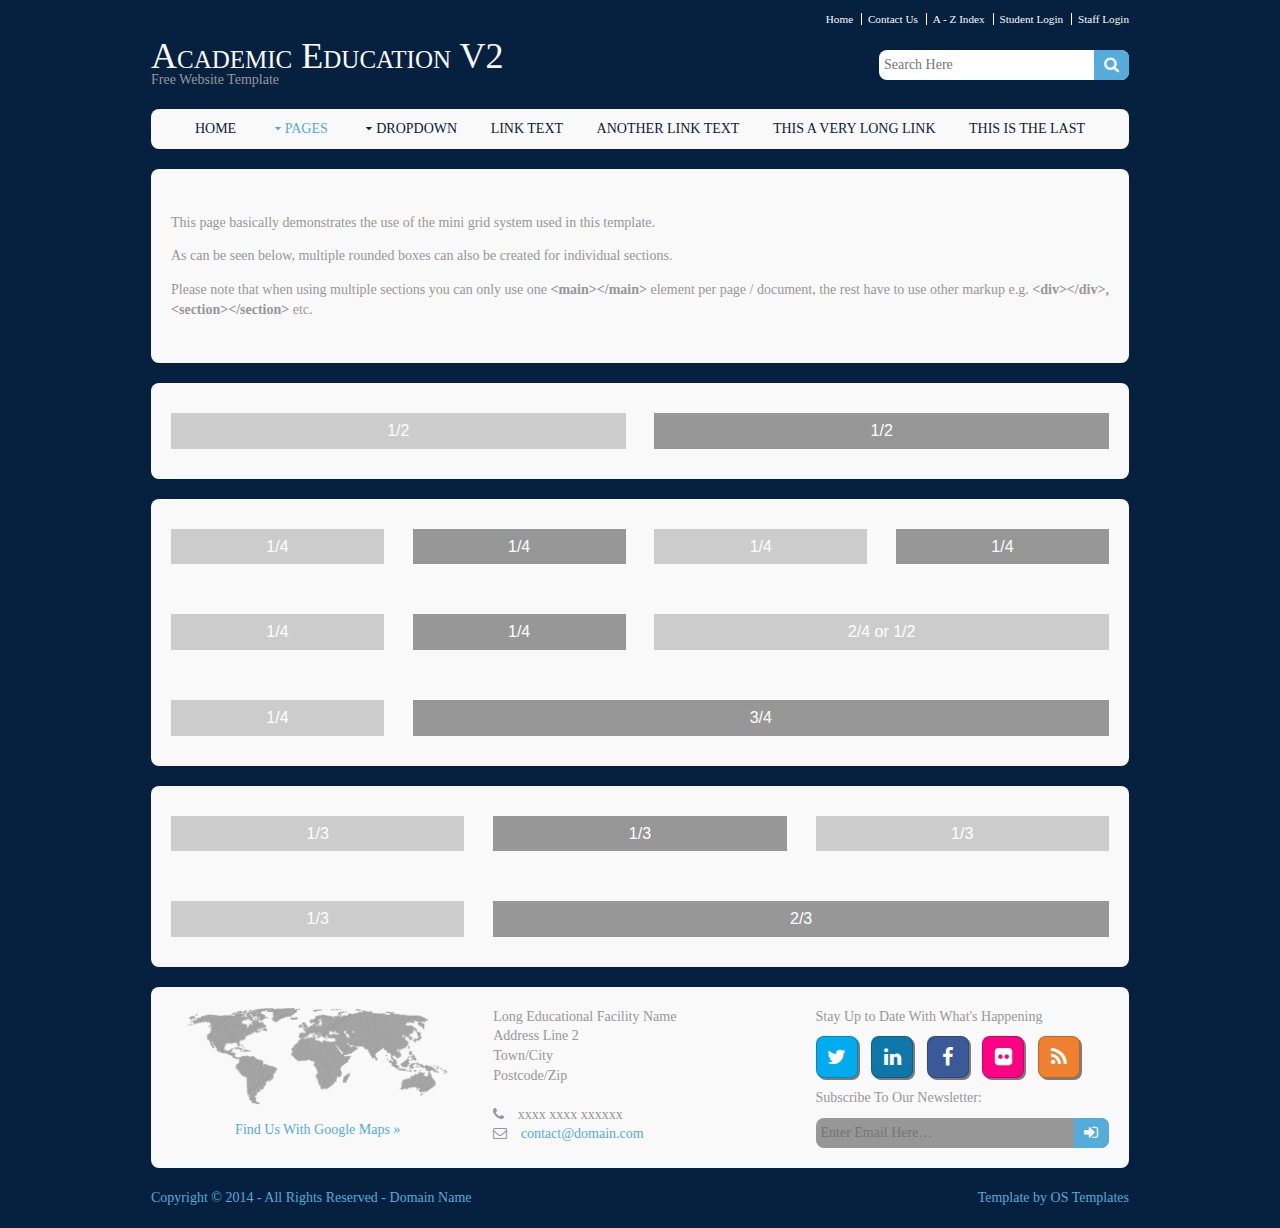
<file: pages/basic-grid.html>
<!DOCTYPE html>
<!--
Template Name: Academic Education V2
Author: <a href="http://www.os-templates.com/">OS Templates</a>
Author URI: http://www.os-templates.com/
Licence: Free to use under our free template licence terms
Licence URI: http://www.os-templates.com/template-terms
-->
<html>
<head>
<title>Academic Education V2 | Pages | Basic Grid</title>
<meta charset="utf-8">
<meta name="viewport" content="width=device-width, initial-scale=1.0, maximum-scale=1.0, user-scalable=no">
<link href="../layout/styles/layout.css" rel="stylesheet" type="text/css" media="all">
<!-- / Demo styling - remove before use -->
<style type="text/css">
.container .group{text-align:center;}
.container .group div{padding:8px 0; font-size:16px; font-family:Verdana, Geneva, sans-serif;}
.container .group div:nth-child(odd){color:#FFFFFF; background:#CCCCCC;}
.container .group div:nth-child(even){color:#FFFFFF; background:#979797;}
@media screen and (min-width:180px) and (max-width:900px) {
	.container .group div{margin-bottom:0;}
}
</style>
<!-- / Demo styling -->
</head>
<body id="top">
<!-- ################################################################################################ --> 
<!-- ################################################################################################ --> 
<!-- ################################################################################################ -->
<div class="wrapper row0">
  <div id="topbar" class="clear"> 
    <!-- ################################################################################################ -->
    <nav>
      <ul>
        <li><a href="#">Home</a></li>
        <li><a href="#">Contact Us</a></li>
        <li><a href="#">A - Z Index</a></li>
        <li><a href="#">Student Login</a></li>
        <li><a href="#">Staff Login</a></li>
      </ul>
    </nav>
    <!-- ################################################################################################ --> 
  </div>
</div>
<!-- ################################################################################################ --> 
<!-- ################################################################################################ --> 
<!-- ################################################################################################ -->
<div class="wrapper row1">
  <header id="header" class="clear"> 
    <!-- ################################################################################################ -->
    <div id="logo" class="fl_left">
      <h1><a href="../index.html">Academic Education V2</a></h1>
      <p>Free Website Template</p>
    </div>
    <div class="fl_right">
      <form class="clear" method="post" action="#">
        <fieldset>
          <legend>Search:</legend>
          <input type="text" value="" placeholder="Search Here">
          <button class="fa fa-search" type="submit" title="Search"><em>Search</em></button>
        </fieldset>
      </form>
    </div>
    <!-- ################################################################################################ --> 
  </header>
</div>
<!-- ################################################################################################ --> 
<!-- ################################################################################################ --> 
<!-- ################################################################################################ -->
<div class="wrapper row2">
  <div class="rounded">
    <nav id="mainav" class="clear"> 
      <!-- ################################################################################################ -->
      <ul class="clear">
        <li><a href="../index.html">Home</a></li>
        <li class="active"><a class="drop" href="#">Pages</a>
          <ul>
            <li><a href="gallery.html">Gallery</a></li>
            <li><a href="portfolio.html">Portfolio</a></li>
            <li><a href="full-width.html">Full Width</a></li>
            <li><a href="sidebar-left.html">Sidebar Left</a></li>
            <li><a href="sidebar-left-2.html">Sidebar Left 2</a></li>
            <li><a href="sidebar-right.html">Sidebar Right</a></li>
            <li><a href="sidebar-right-2.html">Sidebar Right 2</a></li>
            <li class="active"><a href="basic-grid.html">Basic Grid</a></li>
          </ul>
        </li>
        <li><a class="drop" href="#">Dropdown</a>
          <ul>
            <li><a href="#">Level 2</a></li>
            <li><a class="drop" href="#">Level 2 + Drop</a>
              <ul>
                <li><a href="#">Level 3</a></li>
                <li><a href="#">Level 3</a></li>
              </ul>
            </li>
          </ul>
        </li>
        <li><a href="#">Link Text</a></li>
        <li><a href="#">Another Link Text</a></li>
        <li><a href="#">This a very long link</a></li>
        <li><a href="#">This is the last</a></li>
      </ul>
      <!-- ################################################################################################ --> 
    </nav>
  </div>
</div>
<!-- ################################################################################################ --> 
<!-- ################################################################################################ --> 
<!-- ################################################################################################ -->
<div class="wrapper row3">
  <div class="rounded">
    <main class="container clear"> 
      <!-- main body --> 
      <!-- ################################################################################################ -->
      <p>This page basically demonstrates the use of the mini grid system used in this template.</p>
      <p>As can be seen below, multiple rounded boxes can also be created for individual sections.</p>
      <p>Please note that when using multiple sections you can only use one <strong>&lt;main&gt;&lt;/main&gt;</strong> element per page / document, the rest have to use other markup e.g. <strong>&lt;div&gt;&lt;/div&gt;, &lt;section&gt;&lt;/section&gt;</strong> etc.</p>
      <!-- ################################################################################################ --> 
      <!-- / main body -->
      <div class="clear"></div>
    </main>
  </div>
</div>
<!-- section 1 --> 
<!-- ################################################################################################ --> 
<!-- ################################################################################################ --> 
<!-- ################################################################################################ -->
<div class="wrapper row3">
  <div class="rounded">
    <div class="container clear"> 
      <!-- section content --> 
      <!-- ################################################################################################ -->
      <div class="group">
        <div class="one_half first">1/2</div>
        <div class="one_half">1/2</div>
      </div>
      <!-- ################################################################################################ --> 
      <!-- / section content -->
      <div class="clear"></div>
    </div>
  </div>
</div>
<!-- / section 1 --> 
<!-- section 2 --> 
<!-- ################################################################################################ --> 
<!-- ################################################################################################ --> 
<!-- ################################################################################################ -->
<div class="wrapper row3">
  <div class="rounded">
    <div class="container clear"> 
      <!-- section content --> 
      <!-- ################################################################################################ -->
      <div class="group btmspace-50">
        <div class="one_quarter first">1/4</div>
        <div class="one_quarter">1/4</div>
        <div class="one_quarter">1/4</div>
        <div class="one_quarter">1/4</div>
      </div>
      <div class="group btmspace-50">
        <div class="one_quarter first">1/4</div>
        <div class="one_quarter">1/4</div>
        <div class="two_quarter">2/4 or 1/2</div>
      </div>
      <div class="group">
        <div class="one_quarter first">1/4</div>
        <div class="three_quarter">3/4</div>
      </div>
      <!-- ################################################################################################ --> 
      <!-- / section content -->
      <div class="clear"></div>
    </div>
  </div>
</div>
<!-- / section 2 --> 
<!-- section 3 --> 
<!-- ################################################################################################ --> 
<!-- ################################################################################################ --> 
<!-- ################################################################################################ -->
<div class="wrapper row3">
  <div class="rounded">
    <div class="container clear"> 
      <!-- section content --> 
      <!-- ################################################################################################ -->
      <div class="group btmspace-50">
        <div class="one_third first">1/3</div>
        <div class="one_third">1/3</div>
        <div class="one_third">1/3</div>
      </div>
      <div class="group">
        <div class="one_third first">1/3</div>
        <div class="two_third">2/3</div>
      </div>
      <!-- ################################################################################################ --> 
      <!-- / section content -->
      <div class="clear"></div>
    </div>
  </div>
</div>
<!-- / section 3 --> 
<!-- ################################################################################################ --> 
<!-- ################################################################################################ --> 
<!-- ################################################################################################ -->
<div class="wrapper row4">
  <div class="rounded">
    <footer id="footer" class="clear"> 
      <!-- ################################################################################################ -->
      <div class="one_third first">
        <figure class="center"><img class="btmspace-15" src="../images/demo/worldmap.png" alt="">
          <figcaption><a href="#">Find Us With Google Maps &raquo;</a></figcaption>
        </figure>
      </div>
      <div class="one_third">
        <address>
        Long Educational Facility Name<br>
        Address Line 2<br>
        Town/City<br>
        Postcode/Zip<br>
        <br>
        <i class="fa fa-phone pright-10"></i> xxxx xxxx xxxxxx<br>
        <i class="fa fa-envelope-o pright-10"></i> <a href="#">contact@domain.com</a>
        </address>
      </div>
      <div class="one_third">
        <p class="nospace btmspace-10">Stay Up to Date With What's Happening</p>
        <ul class="faico clear">
          <li><a class="faicon-twitter" href="#"><i class="fa fa-twitter"></i></a></li>
          <li><a class="faicon-linkedin" href="#"><i class="fa fa-linkedin"></i></a></li>
          <li><a class="faicon-facebook" href="#"><i class="fa fa-facebook"></i></a></li>
          <li><a class="faicon-flickr" href="#"><i class="fa fa-flickr"></i></a></li>
          <li><a class="faicon-rss" href="#"><i class="fa fa-rss"></i></a></li>
        </ul>
        <form class="clear" method="post" action="#">
          <fieldset>
            <legend>Subscribe To Our Newsletter:</legend>
            <input type="text" value="" placeholder="Enter Email Here&hellip;">
            <button class="fa fa-sign-in" type="submit" title="Sign Up"><em>Sign Up</em></button>
          </fieldset>
        </form>
      </div>
      <!-- ################################################################################################ --> 
    </footer>
  </div>
</div>
<!-- ################################################################################################ --> 
<!-- ################################################################################################ --> 
<!-- ################################################################################################ -->
<div class="wrapper row5">
  <div id="copyright" class="clear"> 
    <!-- ################################################################################################ -->
    <p class="fl_left">Copyright &copy; 2014 - All Rights Reserved - <a href="#">Domain Name</a></p>
    <p class="fl_right">Template by <a target="_blank" href="http://www.os-templates.com/" title="Free Website Templates">OS Templates</a></p>
    <!-- ################################################################################################ --> 
  </div>
</div>
<!-- JAVASCRIPTS --> 
<script src="../layout/scripts/jquery.min.js"></script> 
<script src="../layout/scripts/jquery.fitvids.min.js"></script> 
<script src="../layout/scripts/jquery.mobilemenu.js"></script>
</body>
</html>
</file>
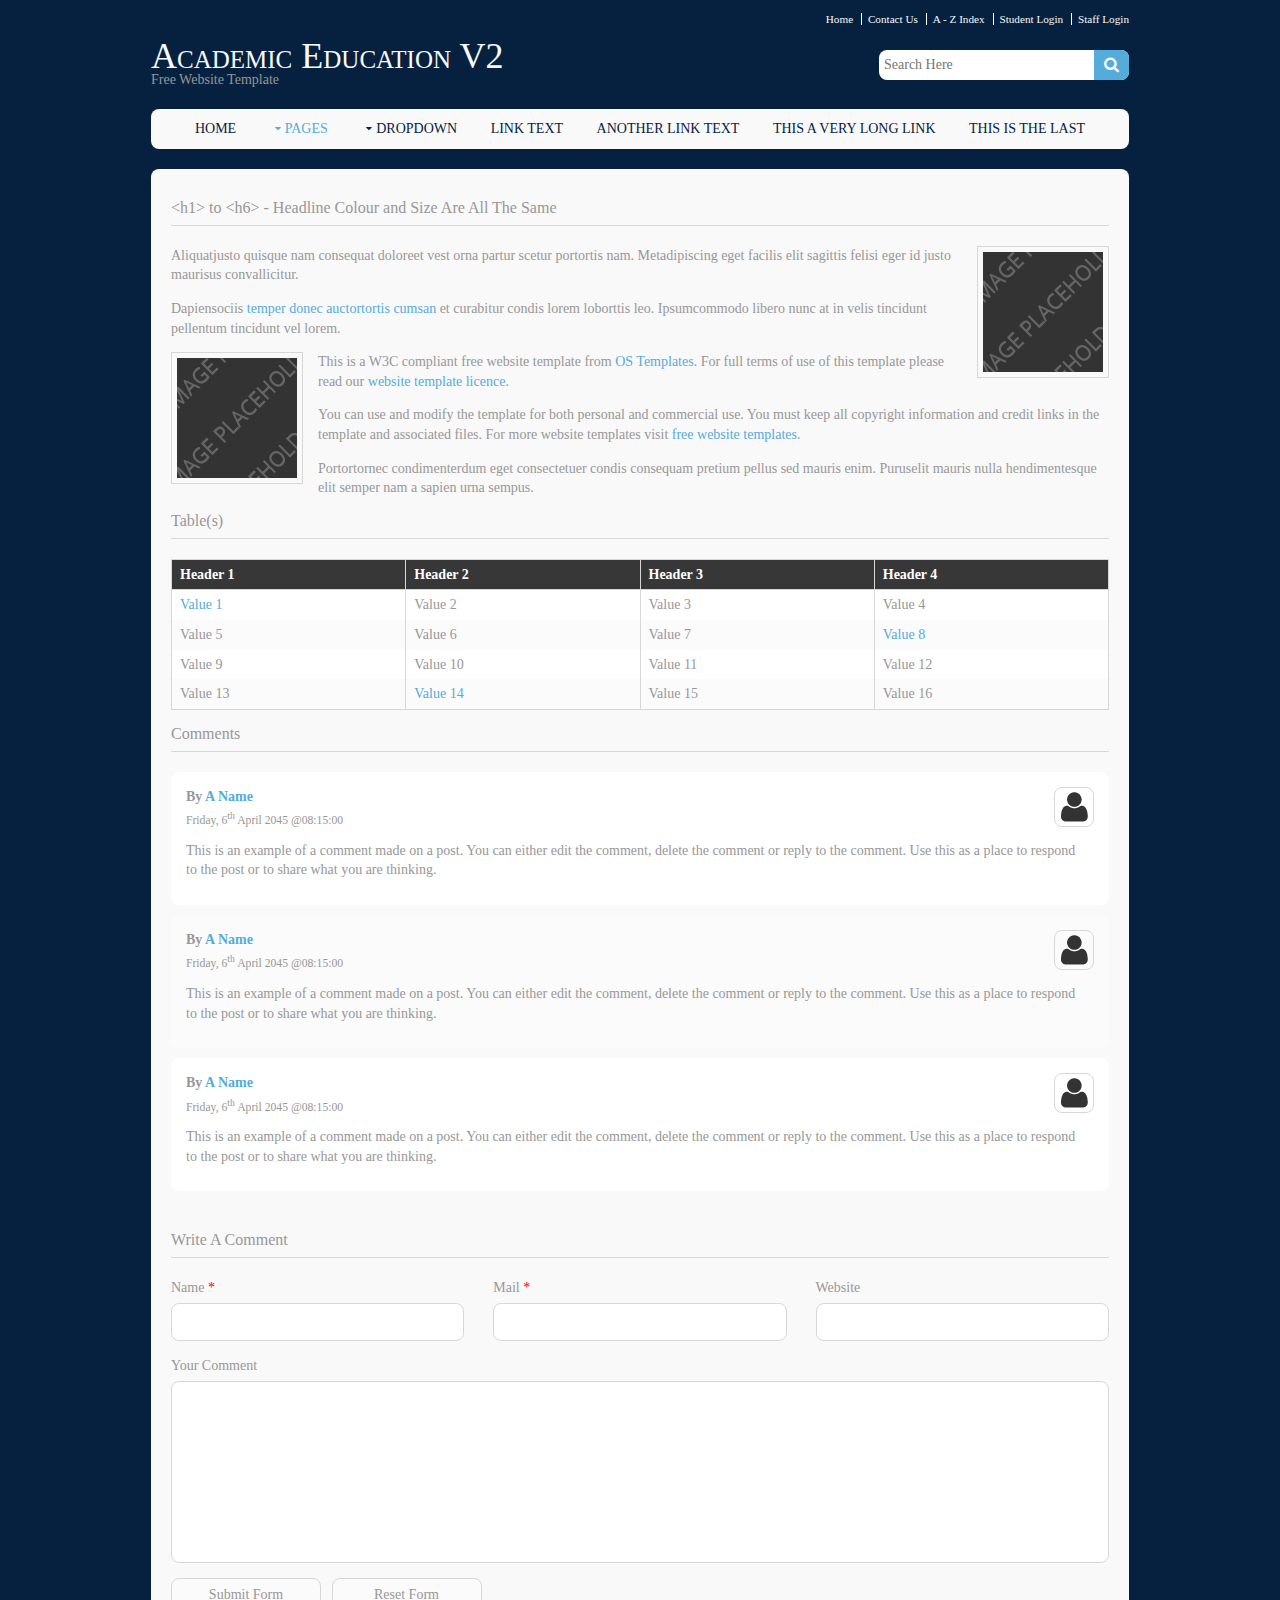
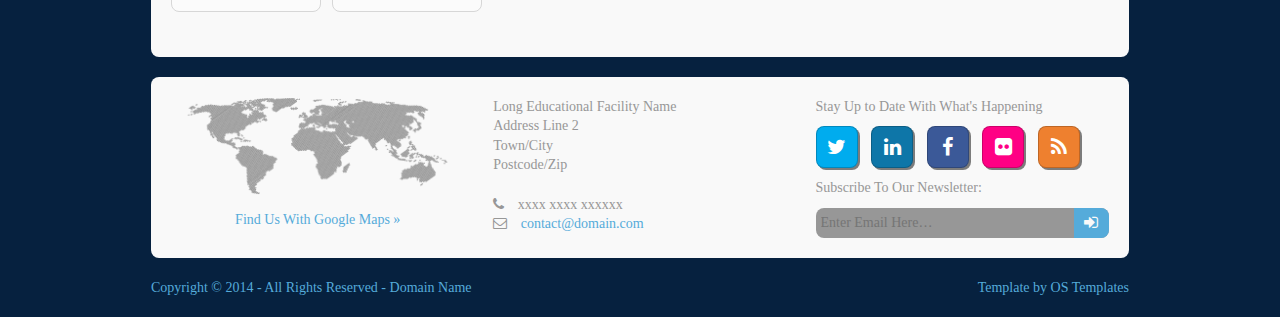
<file: pages/full-width.html>
<!DOCTYPE html>
<!--
Template Name: Academic Education V2
Author: <a href="http://www.os-templates.com/">OS Templates</a>
Author URI: http://www.os-templates.com/
Licence: Free to use under our free template licence terms
Licence URI: http://www.os-templates.com/template-terms
-->
<html>
<head>
<title>Academic Education V2 | Pages | Full Width</title>
<meta charset="utf-8">
<meta name="viewport" content="width=device-width, initial-scale=1.0, maximum-scale=1.0, user-scalable=no">
<link href="../layout/styles/layout.css" rel="stylesheet" type="text/css" media="all">
</head>
<body id="top">
<!-- ################################################################################################ --> 
<!-- ################################################################################################ --> 
<!-- ################################################################################################ -->
<div class="wrapper row0">
  <div id="topbar" class="clear"> 
    <!-- ################################################################################################ -->
    <nav>
      <ul>
        <li><a href="#">Home</a></li>
        <li><a href="#">Contact Us</a></li>
        <li><a href="#">A - Z Index</a></li>
        <li><a href="#">Student Login</a></li>
        <li><a href="#">Staff Login</a></li>
      </ul>
    </nav>
    <!-- ################################################################################################ --> 
  </div>
</div>
<!-- ################################################################################################ --> 
<!-- ################################################################################################ --> 
<!-- ################################################################################################ -->
<div class="wrapper row1">
  <header id="header" class="clear"> 
    <!-- ################################################################################################ -->
    <div id="logo" class="fl_left">
      <h1><a href="../index.html">Academic Education V2</a></h1>
      <p>Free Website Template</p>
    </div>
    <div class="fl_right">
      <form class="clear" method="post" action="#">
        <fieldset>
          <legend>Search:</legend>
          <input type="text" value="" placeholder="Search Here">
          <button class="fa fa-search" type="submit" title="Search"><em>Search</em></button>
        </fieldset>
      </form>
    </div>
    <!-- ################################################################################################ --> 
  </header>
</div>
<!-- ################################################################################################ --> 
<!-- ################################################################################################ --> 
<!-- ################################################################################################ -->
<div class="wrapper row2">
  <div class="rounded">
    <nav id="mainav" class="clear"> 
      <!-- ################################################################################################ -->
      <ul class="clear">
        <li><a href="../index.html">Home</a></li>
        <li class="active"><a class="drop" href="#">Pages</a>
          <ul>
            <li><a href="gallery.html">Gallery</a></li>
            <li><a href="portfolio.html">Portfolio</a></li>
            <li class="active"><a href="full-width.html">Full Width</a></li>
            <li><a href="sidebar-left.html">Sidebar Left</a></li>
            <li><a href="sidebar-left-2.html">Sidebar Left 2</a></li>
            <li><a href="sidebar-right.html">Sidebar Right</a></li>
            <li><a href="sidebar-right-2.html">Sidebar Right 2</a></li>
            <li><a href="basic-grid.html">Basic Grid</a></li>
          </ul>
        </li>
        <li><a class="drop" href="#">Dropdown</a>
          <ul>
            <li><a href="#">Level 2</a></li>
            <li><a class="drop" href="#">Level 2 + Drop</a>
              <ul>
                <li><a href="#">Level 3</a></li>
                <li><a href="#">Level 3</a></li>
              </ul>
            </li>
          </ul>
        </li>
        <li><a href="#">Link Text</a></li>
        <li><a href="#">Another Link Text</a></li>
        <li><a href="#">This a very long link</a></li>
        <li><a href="#">This is the last</a></li>
      </ul>
      <!-- ################################################################################################ --> 
    </nav>
  </div>
</div>
<!-- ################################################################################################ --> 
<!-- ################################################################################################ --> 
<!-- ################################################################################################ -->
<div class="wrapper row3">
  <div class="rounded">
    <main class="container clear"> 
      <!-- main body --> 
      <!-- ################################################################################################ -->
      <h1>&lt;h1&gt; to &lt;h6&gt; - Headline Colour and Size Are All The Same</h1>
      <img class="imgr borderedbox" src="../images/demo/120x120.gif" alt="">
      <p>Aliquatjusto quisque nam consequat doloreet vest orna partur scetur portortis nam. Metadipiscing eget facilis elit sagittis felisi eger id justo maurisus convallicitur.</p>
      <p>Dapiensociis <a href="#">temper donec auctortortis cumsan</a> et curabitur condis lorem loborttis leo. Ipsumcommodo libero nunc at in velis tincidunt pellentum tincidunt vel lorem.</p>
      <img class="imgl borderedbox" src="../images/demo/120x120.gif" alt="">
      <p>This is a W3C compliant free website template from <a href="http://www.os-templates.com/" title="Free Website Templates">OS Templates</a>. For full terms of use of this template please read our <a href="http://www.os-templates.com/template-terms">website template licence</a>.</p>
      <p>You can use and modify the template for both personal and commercial use. You must keep all copyright information and credit links in the template and associated files. For more website templates visit <a href="http://www.os-templates.com/">free website templates</a>.</p>
      <p>Portortornec condimenterdum eget consectetuer condis consequam pretium pellus sed mauris enim. Puruselit mauris nulla hendimentesque elit semper nam a sapien urna sempus.</p>
      <h1>Table(s)</h1>
      <div class="scrollable">
        <table>
          <thead>
            <tr>
              <th>Header 1</th>
              <th>Header 2</th>
              <th>Header 3</th>
              <th>Header 4</th>
            </tr>
          </thead>
          <tbody>
            <tr>
              <td><a href="#">Value 1</a></td>
              <td>Value 2</td>
              <td>Value 3</td>
              <td>Value 4</td>
            </tr>
            <tr>
              <td>Value 5</td>
              <td>Value 6</td>
              <td>Value 7</td>
              <td><a href="#">Value 8</a></td>
            </tr>
            <tr>
              <td>Value 9</td>
              <td>Value 10</td>
              <td>Value 11</td>
              <td>Value 12</td>
            </tr>
            <tr>
              <td>Value 13</td>
              <td><a href="#">Value 14</a></td>
              <td>Value 15</td>
              <td>Value 16</td>
            </tr>
          </tbody>
        </table>
      </div>
      <div id="comments">
        <h2>Comments</h2>
        <ul>
          <li>
            <article>
              <header>
                <figure class="avatar"><img src="../images/demo/avatar.png" alt=""></figure>
                <address>
                By <a href="#">A Name</a>
                </address>
                <time datetime="2045-04-06T08:15+00:00">Friday, 6<sup>th</sup> April 2045 @08:15:00</time>
              </header>
              <div class="comcont">
                <p>This is an example of a comment made on a post. You can either edit the comment, delete the comment or reply to the comment. Use this as a place to respond to the post or to share what you are thinking.</p>
              </div>
            </article>
          </li>
          <li>
            <article>
              <header>
                <figure class="avatar"><img src="../images/demo/avatar.png" alt=""></figure>
                <address>
                By <a href="#">A Name</a>
                </address>
                <time datetime="2045-04-06T08:15+00:00">Friday, 6<sup>th</sup> April 2045 @08:15:00</time>
              </header>
              <div class="comcont">
                <p>This is an example of a comment made on a post. You can either edit the comment, delete the comment or reply to the comment. Use this as a place to respond to the post or to share what you are thinking.</p>
              </div>
            </article>
          </li>
          <li>
            <article>
              <header>
                <figure class="avatar"><img src="../images/demo/avatar.png" alt=""></figure>
                <address>
                By <a href="#">A Name</a>
                </address>
                <time datetime="2045-04-06T08:15+00:00">Friday, 6<sup>th</sup> April 2045 @08:15:00</time>
              </header>
              <div class="comcont">
                <p>This is an example of a comment made on a post. You can either edit the comment, delete the comment or reply to the comment. Use this as a place to respond to the post or to share what you are thinking.</p>
              </div>
            </article>
          </li>
        </ul>
        <h2>Write A Comment</h2>
        <form action="#" method="post">
          <div class="one_third first">
            <label for="name">Name <span>*</span></label>
            <input type="text" name="name" id="name" value="" size="22">
          </div>
          <div class="one_third">
            <label for="email">Mail <span>*</span></label>
            <input type="text" name="email" id="email" value="" size="22">
          </div>
          <div class="one_third">
            <label for="url">Website</label>
            <input type="text" name="url" id="url" value="" size="22">
          </div>
          <div class="block clear">
            <label for="comment">Your Comment</label>
            <textarea name="comment" id="comment" cols="25" rows="10"></textarea>
          </div>
          <div>
            <input name="submit" type="submit" value="Submit Form">
            &nbsp;
            <input name="reset" type="reset" value="Reset Form">
          </div>
        </form>
      </div>
      <!-- ################################################################################################ --> 
      <!-- / main body -->
      <div class="clear"></div>
    </main>
  </div>
</div>
<!-- ################################################################################################ --> 
<!-- ################################################################################################ --> 
<!-- ################################################################################################ -->
<div class="wrapper row4">
  <div class="rounded">
    <footer id="footer" class="clear"> 
      <!-- ################################################################################################ -->
      <div class="one_third first">
        <figure class="center"><img class="btmspace-15" src="../images/demo/worldmap.png" alt="">
          <figcaption><a href="#">Find Us With Google Maps &raquo;</a></figcaption>
        </figure>
      </div>
      <div class="one_third">
        <address>
        Long Educational Facility Name<br>
        Address Line 2<br>
        Town/City<br>
        Postcode/Zip<br>
        <br>
        <i class="fa fa-phone pright-10"></i> xxxx xxxx xxxxxx<br>
        <i class="fa fa-envelope-o pright-10"></i> <a href="#">contact@domain.com</a>
        </address>
      </div>
      <div class="one_third">
        <p class="nospace btmspace-10">Stay Up to Date With What's Happening</p>
        <ul class="faico clear">
          <li><a class="faicon-twitter" href="#"><i class="fa fa-twitter"></i></a></li>
          <li><a class="faicon-linkedin" href="#"><i class="fa fa-linkedin"></i></a></li>
          <li><a class="faicon-facebook" href="#"><i class="fa fa-facebook"></i></a></li>
          <li><a class="faicon-flickr" href="#"><i class="fa fa-flickr"></i></a></li>
          <li><a class="faicon-rss" href="#"><i class="fa fa-rss"></i></a></li>
        </ul>
        <form class="clear" method="post" action="#">
          <fieldset>
            <legend>Subscribe To Our Newsletter:</legend>
            <input type="text" value="" placeholder="Enter Email Here&hellip;">
            <button class="fa fa-sign-in" type="submit" title="Sign Up"><em>Sign Up</em></button>
          </fieldset>
        </form>
      </div>
      <!-- ################################################################################################ --> 
    </footer>
  </div>
</div>
<!-- ################################################################################################ --> 
<!-- ################################################################################################ --> 
<!-- ################################################################################################ -->
<div class="wrapper row5">
  <div id="copyright" class="clear"> 
    <!-- ################################################################################################ -->
    <p class="fl_left">Copyright &copy; 2014 - All Rights Reserved - <a href="#">Domain Name</a></p>
    <p class="fl_right">Template by <a target="_blank" href="http://www.os-templates.com/" title="Free Website Templates">OS Templates</a></p>
    <!-- ################################################################################################ --> 
  </div>
</div>
<!-- JAVASCRIPTS --> 
<script src="../layout/scripts/jquery.min.js"></script> 
<script src="../layout/scripts/jquery.fitvids.min.js"></script> 
<script src="../layout/scripts/jquery.mobilemenu.js"></script>
</body>
</html>
</file>
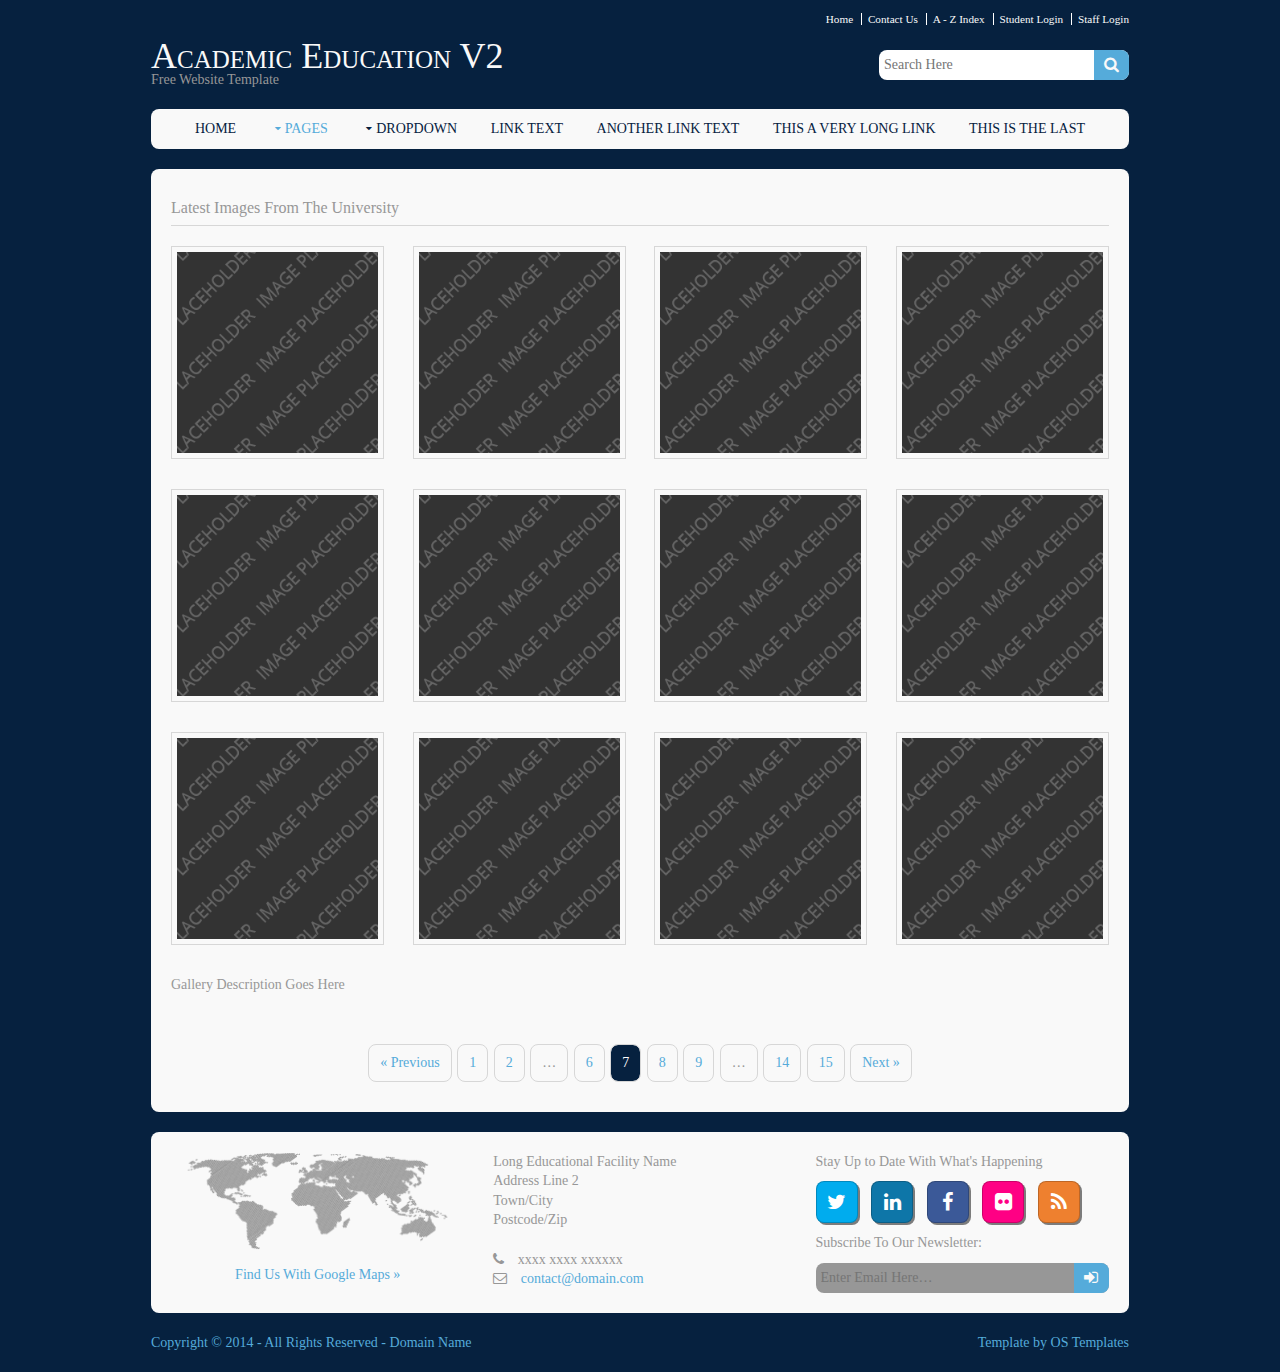
<file: pages/gallery.html>
<!DOCTYPE html>
<!--
Template Name: Academic Education V2
Author: <a href="http://www.os-templates.com/">OS Templates</a>
Author URI: http://www.os-templates.com/
Licence: Free to use under our free template licence terms
Licence URI: http://www.os-templates.com/template-terms
-->
<html>
<head>
<title>Academic Education V2 | Pages | Gallery</title>
<meta charset="utf-8">
<meta name="viewport" content="width=device-width, initial-scale=1.0, maximum-scale=1.0, user-scalable=no">
<link href="../layout/styles/layout.css" rel="stylesheet" type="text/css" media="all">
</head>
<body id="top">
<!-- ################################################################################################ --> 
<!-- ################################################################################################ --> 
<!-- ################################################################################################ -->
<div class="wrapper row0">
  <div id="topbar" class="clear"> 
    <!-- ################################################################################################ -->
    <nav>
      <ul>
        <li><a href="#">Home</a></li>
        <li><a href="#">Contact Us</a></li>
        <li><a href="#">A - Z Index</a></li>
        <li><a href="#">Student Login</a></li>
        <li><a href="#">Staff Login</a></li>
      </ul>
    </nav>
    <!-- ################################################################################################ --> 
  </div>
</div>
<!-- ################################################################################################ --> 
<!-- ################################################################################################ --> 
<!-- ################################################################################################ -->
<div class="wrapper row1">
  <header id="header" class="clear"> 
    <!-- ################################################################################################ -->
    <div id="logo" class="fl_left">
      <h1><a href="../index.html">Academic Education V2</a></h1>
      <p>Free Website Template</p>
    </div>
    <div class="fl_right">
      <form class="clear" method="post" action="#">
        <fieldset>
          <legend>Search:</legend>
          <input type="text" value="" placeholder="Search Here">
          <button class="fa fa-search" type="submit" title="Search"><em>Search</em></button>
        </fieldset>
      </form>
    </div>
    <!-- ################################################################################################ --> 
  </header>
</div>
<!-- ################################################################################################ --> 
<!-- ################################################################################################ --> 
<!-- ################################################################################################ -->
<div class="wrapper row2">
  <div class="rounded">
    <nav id="mainav" class="clear"> 
      <!-- ################################################################################################ -->
      <ul class="clear">
        <li><a href="../index.html">Home</a></li>
        <li class="active"><a class="drop" href="#">Pages</a>
          <ul>
            <li class="active"><a href="gallery.html">Gallery</a></li>
            <li><a href="portfolio.html">Portfolio</a></li>
            <li><a href="full-width.html">Full Width</a></li>
            <li><a href="sidebar-left.html">Sidebar Left</a></li>
            <li><a href="sidebar-left-2.html">Sidebar Left 2</a></li>
            <li><a href="sidebar-right.html">Sidebar Right</a></li>
            <li><a href="sidebar-right-2.html">Sidebar Right 2</a></li>
            <li><a href="basic-grid.html">Basic Grid</a></li>
          </ul>
        </li>
        <li><a class="drop" href="#">Dropdown</a>
          <ul>
            <li><a href="#">Level 2</a></li>
            <li><a class="drop" href="#">Level 2 + Drop</a>
              <ul>
                <li><a href="#">Level 3</a></li>
                <li><a href="#">Level 3</a></li>
              </ul>
            </li>
          </ul>
        </li>
        <li><a href="#">Link Text</a></li>
        <li><a href="#">Another Link Text</a></li>
        <li><a href="#">This a very long link</a></li>
        <li><a href="#">This is the last</a></li>
      </ul>
      <!-- ################################################################################################ --> 
    </nav>
  </div>
</div>
<!-- ################################################################################################ --> 
<!-- ################################################################################################ --> 
<!-- ################################################################################################ -->
<div class="wrapper row3">
  <div class="rounded">
    <main class="container clear"> 
      <!-- main body --> 
      <!-- ################################################################################################ -->
      <div id="gallery">
        <figure>
          <header class="heading">Latest Images From The University</header>
          <ul class="nospace clear">
            <li class="one_quarter first"><a class="nlb" data-lightbox-gallery="gallery1" href="../images/demo/slider/1.png" title="Display Text 1"><img class="borderedbox" src="../images/demo/gallery/1.png" alt=""></a></li>
            <li class="one_quarter"><a class="nlb" data-lightbox-gallery="gallery1" href="../images/demo/slider/2.png" title="Display Text 2"><img class="borderedbox" src="../images/demo/gallery/1.png" alt=""></a></li>
            <li class="one_quarter"><a class="nlb" data-lightbox-gallery="gallery1" href="../images/demo/slider/3.png" title="Display Text 3"><img class="borderedbox" src="../images/demo/gallery/1.png" alt=""></a></li>
            <li class="one_quarter"><a class="nlb" data-lightbox-gallery="gallery1" href="../images/demo/slider/4.png" title="Display Text 4"><img class="borderedbox" src="../images/demo/gallery/1.png" alt=""></a></li>
            <li class="one_quarter first"><a class="nlb" data-lightbox-gallery="gallery1" href="../images/demo/slider/5.png" title="Display Text 5"><img class="borderedbox" src="../images/demo/gallery/1.png" alt=""></a></li>
            <li class="one_quarter"><a class="nlb" data-lightbox-gallery="gallery1" href="../images/demo/slider/1.png" title="Display Text 6"><img class="borderedbox" src="../images/demo/gallery/1.png" alt=""></a></li>
            <li class="one_quarter"><a class="nlb" data-lightbox-gallery="gallery1" href="../images/demo/slider/2.png" title="Display Text 7"><img class="borderedbox" src="../images/demo/gallery/1.png" alt=""></a></li>
            <li class="one_quarter"><a class="nlb" data-lightbox-gallery="gallery1" href="../images/demo/slider/3.png" title="Display Text 8"><img class="borderedbox" src="../images/demo/gallery/1.png" alt=""></a></li>
            <li class="one_quarter first"><a class="nlb" data-lightbox-gallery="gallery1" href="../images/demo/slider/4.png" title="Display Text 9"><img class="borderedbox" src="../images/demo/gallery/1.png" alt=""></a></li>
            <li class="one_quarter"><a class="nlb" data-lightbox-gallery="gallery1" href="../images/demo/slider/5.png" title="Display Text 10"><img class="borderedbox" src="../images/demo/gallery/1.png" alt=""></a></li>
            <li class="one_quarter"><a class="nlb" data-lightbox-gallery="gallery1" href="../images/demo/slider/1.png" title="Display Text 11"><img class="borderedbox" src="../images/demo/gallery/1.png" alt=""></a></li>
            <li class="one_quarter"><a class="nlb" data-lightbox-gallery="gallery1" href="../images/demo/slider/2.png" title="Display Text 12"><img class="borderedbox" src="../images/demo/gallery/1.png" alt=""></a></li>
          </ul>
          <figcaption>Gallery Description Goes Here</figcaption>
        </figure>
      </div>
      <!-- ################################################################################################ --> 
      <!-- ################################################################################################ -->
      <nav class="pagination">
        <ul>
          <li><a href="#">&laquo; Previous</a></li>
          <li><a href="#">1</a></li>
          <li><a href="#">2</a></li>
          <li><strong>&hellip;</strong></li>
          <li><a href="#">6</a></li>
          <li class="current"><strong>7</strong></li>
          <li><a href="#">8</a></li>
          <li><a href="#">9</a></li>
          <li><strong>&hellip;</strong></li>
          <li><a href="#">14</a></li>
          <li><a href="#">15</a></li>
          <li><a href="#">Next &raquo;</a></li>
        </ul>
      </nav>
      <!-- ################################################################################################ --> 
      <!-- / main body -->
      <div class="clear"></div>
    </main>
  </div>
</div>
<!-- ################################################################################################ --> 
<!-- ################################################################################################ --> 
<!-- ################################################################################################ -->
<div class="wrapper row4">
  <div class="rounded">
    <footer id="footer" class="clear"> 
      <!-- ################################################################################################ -->
      <div class="one_third first">
        <figure class="center"><img class="btmspace-15" src="../images/demo/worldmap.png" alt="">
          <figcaption><a href="#">Find Us With Google Maps &raquo;</a></figcaption>
        </figure>
      </div>
      <div class="one_third">
        <address>
        Long Educational Facility Name<br>
        Address Line 2<br>
        Town/City<br>
        Postcode/Zip<br>
        <br>
        <i class="fa fa-phone pright-10"></i> xxxx xxxx xxxxxx<br>
        <i class="fa fa-envelope-o pright-10"></i> <a href="#">contact@domain.com</a>
        </address>
      </div>
      <div class="one_third">
        <p class="nospace btmspace-10">Stay Up to Date With What's Happening</p>
        <ul class="faico clear">
          <li><a class="faicon-twitter" href="#"><i class="fa fa-twitter"></i></a></li>
          <li><a class="faicon-linkedin" href="#"><i class="fa fa-linkedin"></i></a></li>
          <li><a class="faicon-facebook" href="#"><i class="fa fa-facebook"></i></a></li>
          <li><a class="faicon-flickr" href="#"><i class="fa fa-flickr"></i></a></li>
          <li><a class="faicon-rss" href="#"><i class="fa fa-rss"></i></a></li>
        </ul>
        <form class="clear" method="post" action="#">
          <fieldset>
            <legend>Subscribe To Our Newsletter:</legend>
            <input type="text" value="" placeholder="Enter Email Here&hellip;">
            <button class="fa fa-sign-in" type="submit" title="Sign Up"><em>Sign Up</em></button>
          </fieldset>
        </form>
      </div>
      <!-- ################################################################################################ --> 
    </footer>
  </div>
</div>
<!-- ################################################################################################ --> 
<!-- ################################################################################################ --> 
<!-- ################################################################################################ -->
<div class="wrapper row5">
  <div id="copyright" class="clear"> 
    <!-- ################################################################################################ -->
    <p class="fl_left">Copyright &copy; 2014 - All Rights Reserved - <a href="#">Domain Name</a></p>
    <p class="fl_right">Template by <a target="_blank" href="http://www.os-templates.com/" title="Free Website Templates">OS Templates</a></p>
    <!-- ################################################################################################ --> 
  </div>
</div>
<!-- JAVASCRIPTS --> 
<script src="../layout/scripts/jquery.min.js"></script> 
<script src="../layout/scripts/jquery.fitvids.min.js"></script> 
<script src="../layout/scripts/jquery.mobilemenu.js"></script> 
<script src="../layout/scripts/nivo-lightbox/nivo-lightbox.min.js"></script>
</body>
</html>
</file>
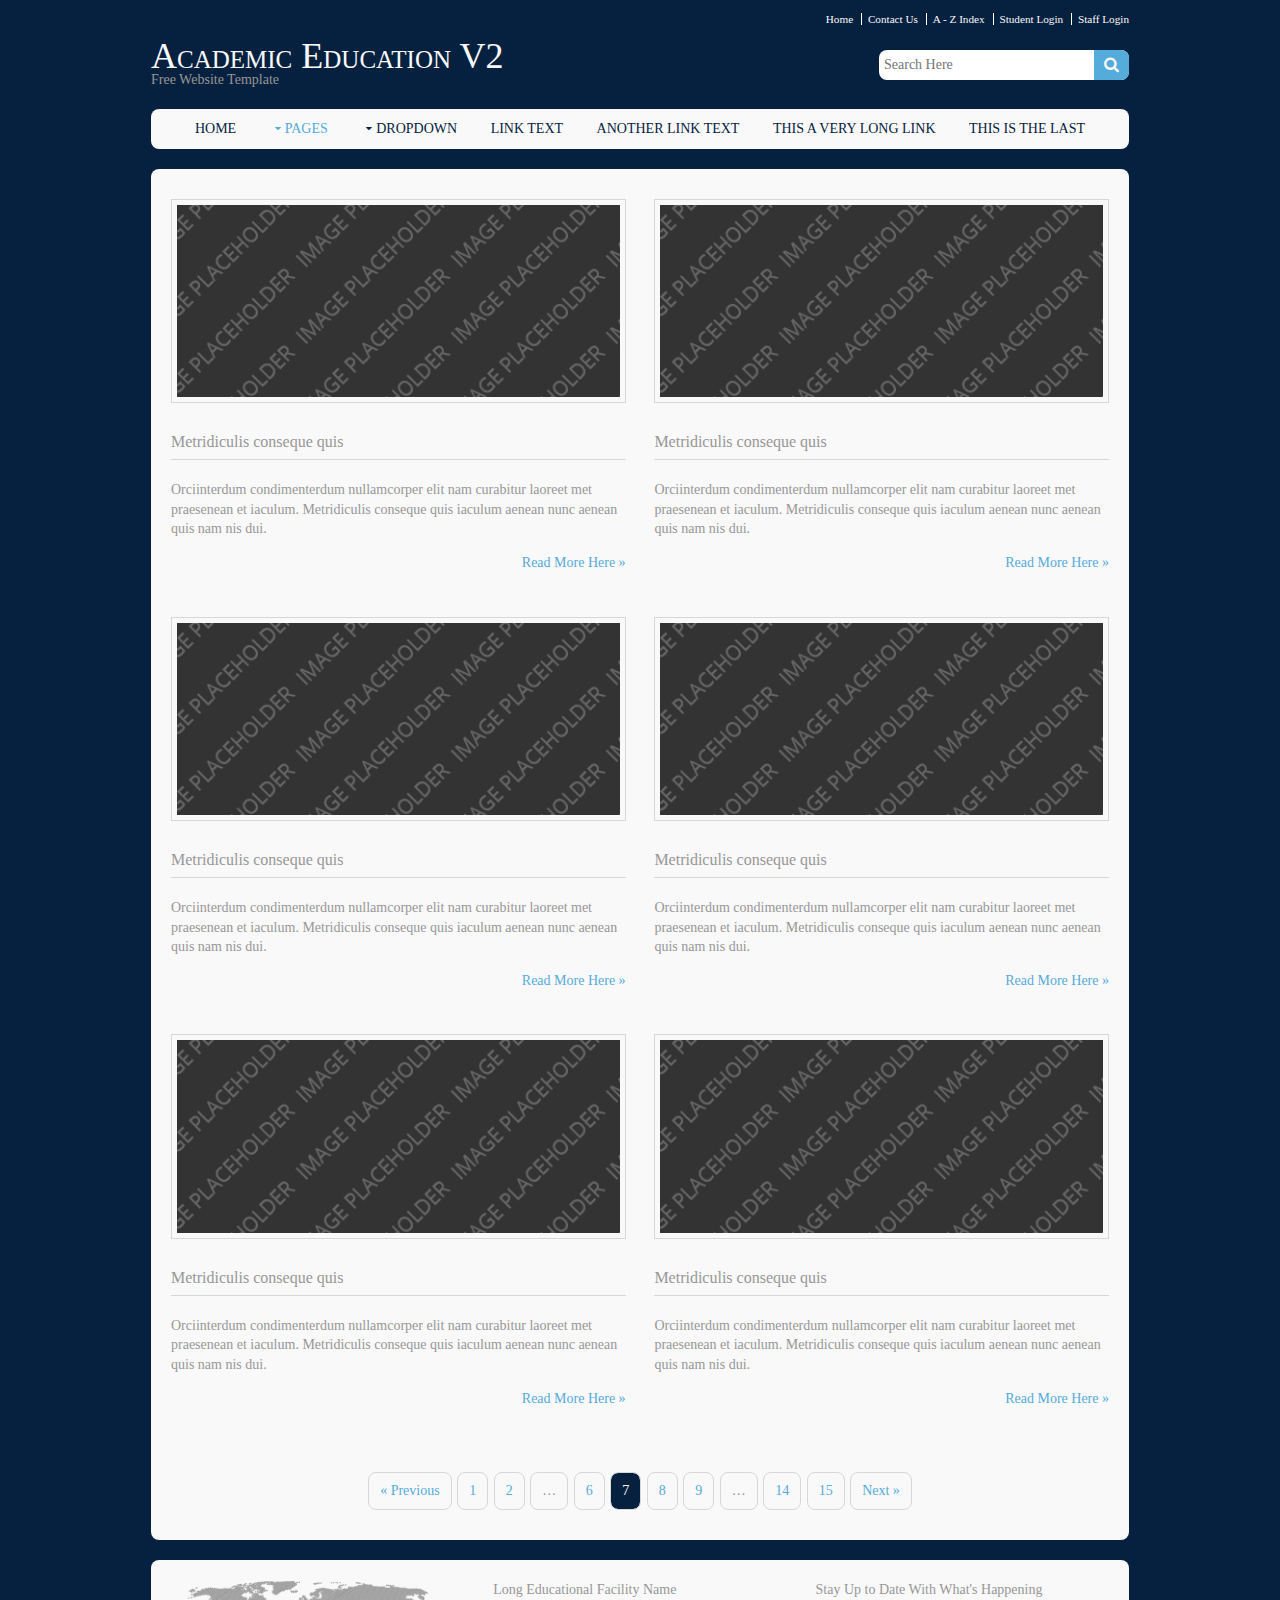
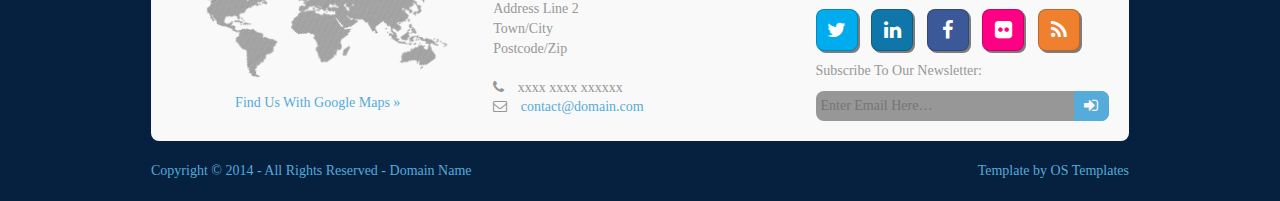
<file: pages/portfolio.html>
<!DOCTYPE html>
<!--
Template Name: Academic Education V2
Author: <a href="http://www.os-templates.com/">OS Templates</a>
Author URI: http://www.os-templates.com/
Licence: Free to use under our free template licence terms
Licence URI: http://www.os-templates.com/template-terms
-->
<html>
<head>
<title>Academic Education V2 | Pages | Portfolio</title>
<meta charset="utf-8">
<meta name="viewport" content="width=device-width, initial-scale=1.0, maximum-scale=1.0, user-scalable=no">
<link href="../layout/styles/layout.css" rel="stylesheet" type="text/css" media="all">
</head>
<body id="top">
<!-- ################################################################################################ --> 
<!-- ################################################################################################ --> 
<!-- ################################################################################################ -->
<div class="wrapper row0">
  <div id="topbar" class="clear"> 
    <!-- ################################################################################################ -->
    <nav>
      <ul>
        <li><a href="#">Home</a></li>
        <li><a href="#">Contact Us</a></li>
        <li><a href="#">A - Z Index</a></li>
        <li><a href="#">Student Login</a></li>
        <li><a href="#">Staff Login</a></li>
      </ul>
    </nav>
    <!-- ################################################################################################ --> 
  </div>
</div>
<!-- ################################################################################################ --> 
<!-- ################################################################################################ --> 
<!-- ################################################################################################ -->
<div class="wrapper row1">
  <header id="header" class="clear"> 
    <!-- ################################################################################################ -->
    <div id="logo" class="fl_left">
      <h1><a href="../index.html">Academic Education V2</a></h1>
      <p>Free Website Template</p>
    </div>
    <div class="fl_right">
      <form class="clear" method="post" action="#">
        <fieldset>
          <legend>Search:</legend>
          <input type="text" value="" placeholder="Search Here">
          <button class="fa fa-search" type="submit" title="Search"><em>Search</em></button>
        </fieldset>
      </form>
    </div>
    <!-- ################################################################################################ --> 
  </header>
</div>
<!-- ################################################################################################ --> 
<!-- ################################################################################################ --> 
<!-- ################################################################################################ -->
<div class="wrapper row2">
  <div class="rounded">
    <nav id="mainav" class="clear"> 
      <!-- ################################################################################################ -->
      <ul class="clear">
        <li><a href="../index.html">Home</a></li>
        <li class="active"><a class="drop" href="#">Pages</a>
          <ul>
            <li><a href="gallery.html">Gallery</a></li>
            <li class="active"><a href="portfolio.html">Portfolio</a></li>
            <li><a href="full-width.html">Full Width</a></li>
            <li><a href="sidebar-left.html">Sidebar Left</a></li>
            <li><a href="sidebar-left-2.html">Sidebar Left 2</a></li>
            <li><a href="sidebar-right.html">Sidebar Right</a></li>
            <li><a href="sidebar-right-2.html">Sidebar Right 2</a></li>
            <li><a href="basic-grid.html">Basic Grid</a></li>
          </ul>
        </li>
        <li><a class="drop" href="#">Dropdown</a>
          <ul>
            <li><a href="#">Level 2</a></li>
            <li><a class="drop" href="#">Level 2 + Drop</a>
              <ul>
                <li><a href="#">Level 3</a></li>
                <li><a href="#">Level 3</a></li>
              </ul>
            </li>
          </ul>
        </li>
        <li><a href="#">Link Text</a></li>
        <li><a href="#">Another Link Text</a></li>
        <li><a href="#">This a very long link</a></li>
        <li><a href="#">This is the last</a></li>
      </ul>
      <!-- ################################################################################################ --> 
    </nav>
  </div>
</div>
<!-- ################################################################################################ --> 
<!-- ################################################################################################ --> 
<!-- ################################################################################################ -->
<div class="wrapper row3">
  <div class="rounded">
    <main class="container clear"> 
      <!-- main body --> 
      <!-- ################################################################################################ -->
      <div id="portfolio">
        <ul class="nospace clear">
          <li class="one_half first">
            <article><img class="borderedbox" src="../images/demo/portfolio/1.png" alt="">
              <h2>Metridiculis conseque quis</h2>
              <p>Orciinterdum condimenterdum nullamcorper elit nam curabitur laoreet met praesenean et iaculum. Metridiculis conseque quis iaculum aenean nunc aenean quis nam nis dui.</p>
              <p class="right"><a href="#">Read More Here &raquo;</a></p>
            </article>
          </li>
          <li class="one_half">
            <article><img class="borderedbox" src="../images/demo/portfolio/1.png" alt="">
              <h2>Metridiculis conseque quis</h2>
              <p>Orciinterdum condimenterdum nullamcorper elit nam curabitur laoreet met praesenean et iaculum. Metridiculis conseque quis iaculum aenean nunc aenean quis nam nis dui.</p>
              <p class="right"><a href="#">Read More Here &raquo;</a></p>
            </article>
          </li>
          <li class="one_half first">
            <article><img class="borderedbox" src="../images/demo/portfolio/1.png" alt="">
              <h2>Metridiculis conseque quis</h2>
              <p>Orciinterdum condimenterdum nullamcorper elit nam curabitur laoreet met praesenean et iaculum. Metridiculis conseque quis iaculum aenean nunc aenean quis nam nis dui.</p>
              <p class="right"><a href="#">Read More Here &raquo;</a></p>
            </article>
          </li>
          <li class="one_half">
            <article><img class="borderedbox" src="../images/demo/portfolio/1.png" alt="">
              <h2>Metridiculis conseque quis</h2>
              <p>Orciinterdum condimenterdum nullamcorper elit nam curabitur laoreet met praesenean et iaculum. Metridiculis conseque quis iaculum aenean nunc aenean quis nam nis dui.</p>
              <p class="right"><a href="#">Read More Here &raquo;</a></p>
            </article>
          </li>
          <li class="one_half first">
            <article><img class="borderedbox" src="../images/demo/portfolio/1.png" alt="">
              <h2>Metridiculis conseque quis</h2>
              <p>Orciinterdum condimenterdum nullamcorper elit nam curabitur laoreet met praesenean et iaculum. Metridiculis conseque quis iaculum aenean nunc aenean quis nam nis dui.</p>
              <p class="right"><a href="#">Read More Here &raquo;</a></p>
            </article>
          </li>
          <li class="one_half">
            <article><img class="borderedbox" src="../images/demo/portfolio/1.png" alt="">
              <h2>Metridiculis conseque quis</h2>
              <p>Orciinterdum condimenterdum nullamcorper elit nam curabitur laoreet met praesenean et iaculum. Metridiculis conseque quis iaculum aenean nunc aenean quis nam nis dui.</p>
              <p class="right"><a href="#">Read More Here &raquo;</a></p>
            </article>
          </li>
        </ul>
      </div>
      <!-- ################################################################################################ --> 
      <!-- ################################################################################################ -->
      <nav class="pagination">
        <ul>
          <li><a href="#">&laquo; Previous</a></li>
          <li><a href="#">1</a></li>
          <li><a href="#">2</a></li>
          <li><strong>&hellip;</strong></li>
          <li><a href="#">6</a></li>
          <li class="current"><strong>7</strong></li>
          <li><a href="#">8</a></li>
          <li><a href="#">9</a></li>
          <li><strong>&hellip;</strong></li>
          <li><a href="#">14</a></li>
          <li><a href="#">15</a></li>
          <li><a href="#">Next &raquo;</a></li>
        </ul>
      </nav>
      <!-- ################################################################################################ --> 
      <!-- / main body -->
      <div class="clear"></div>
    </main>
  </div>
</div>
<!-- ################################################################################################ --> 
<!-- ################################################################################################ --> 
<!-- ################################################################################################ -->
<div class="wrapper row4">
  <div class="rounded">
    <footer id="footer" class="clear"> 
      <!-- ################################################################################################ -->
      <div class="one_third first">
        <figure class="center"><img class="btmspace-15" src="../images/demo/worldmap.png" alt="">
          <figcaption><a href="#">Find Us With Google Maps &raquo;</a></figcaption>
        </figure>
      </div>
      <div class="one_third">
        <address>
        Long Educational Facility Name<br>
        Address Line 2<br>
        Town/City<br>
        Postcode/Zip<br>
        <br>
        <i class="fa fa-phone pright-10"></i> xxxx xxxx xxxxxx<br>
        <i class="fa fa-envelope-o pright-10"></i> <a href="#">contact@domain.com</a>
        </address>
      </div>
      <div class="one_third">
        <p class="nospace btmspace-10">Stay Up to Date With What's Happening</p>
        <ul class="faico clear">
          <li><a class="faicon-twitter" href="#"><i class="fa fa-twitter"></i></a></li>
          <li><a class="faicon-linkedin" href="#"><i class="fa fa-linkedin"></i></a></li>
          <li><a class="faicon-facebook" href="#"><i class="fa fa-facebook"></i></a></li>
          <li><a class="faicon-flickr" href="#"><i class="fa fa-flickr"></i></a></li>
          <li><a class="faicon-rss" href="#"><i class="fa fa-rss"></i></a></li>
        </ul>
        <form class="clear" method="post" action="#">
          <fieldset>
            <legend>Subscribe To Our Newsletter:</legend>
            <input type="text" value="" placeholder="Enter Email Here&hellip;">
            <button class="fa fa-sign-in" type="submit" title="Sign Up"><em>Sign Up</em></button>
          </fieldset>
        </form>
      </div>
      <!-- ################################################################################################ --> 
    </footer>
  </div>
</div>
<!-- ################################################################################################ --> 
<!-- ################################################################################################ --> 
<!-- ################################################################################################ -->
<div class="wrapper row5">
  <div id="copyright" class="clear"> 
    <!-- ################################################################################################ -->
    <p class="fl_left">Copyright &copy; 2014 - All Rights Reserved - <a href="#">Domain Name</a></p>
    <p class="fl_right">Template by <a target="_blank" href="http://www.os-templates.com/" title="Free Website Templates">OS Templates</a></p>
    <!-- ################################################################################################ --> 
  </div>
</div>
<!-- JAVASCRIPTS --> 
<script src="../layout/scripts/jquery.min.js"></script> 
<script src="../layout/scripts/jquery.fitvids.min.js"></script> 
<script src="../layout/scripts/jquery.mobilemenu.js"></script>
</body>
</html>
</file>
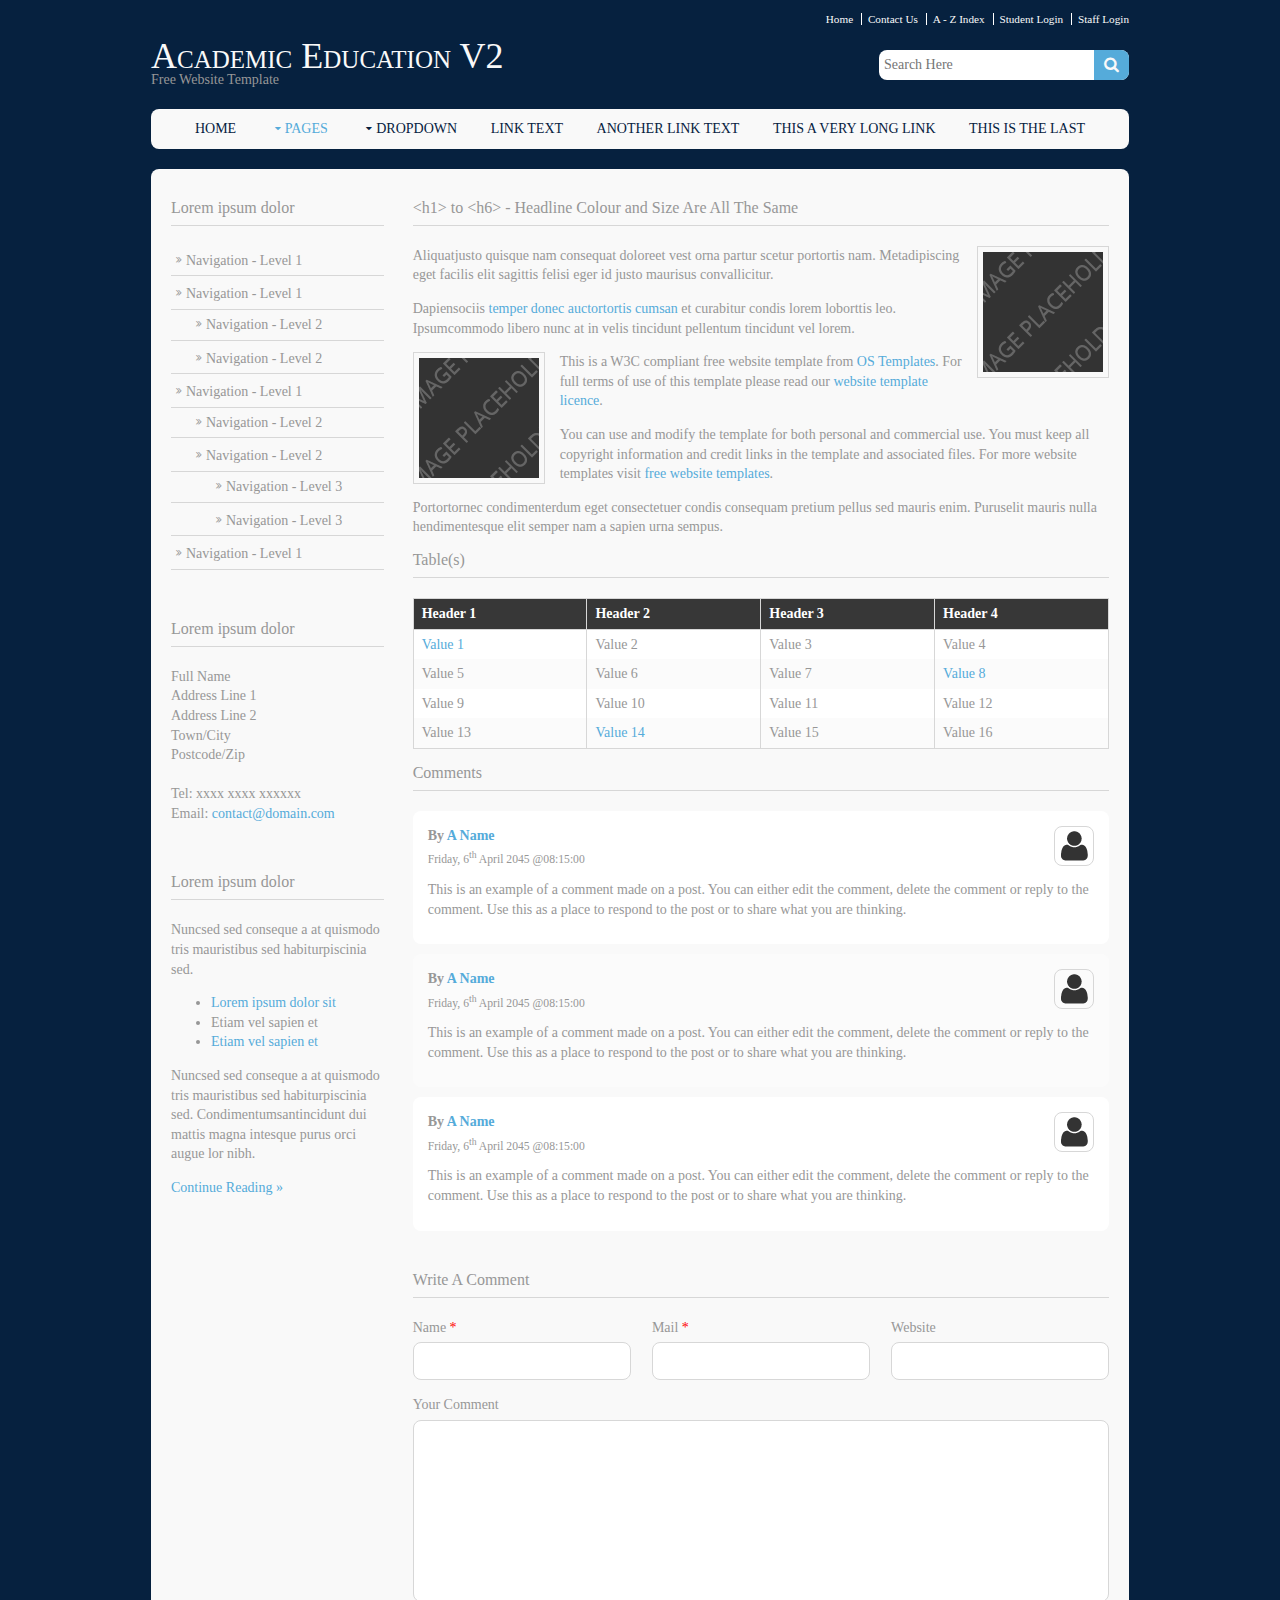
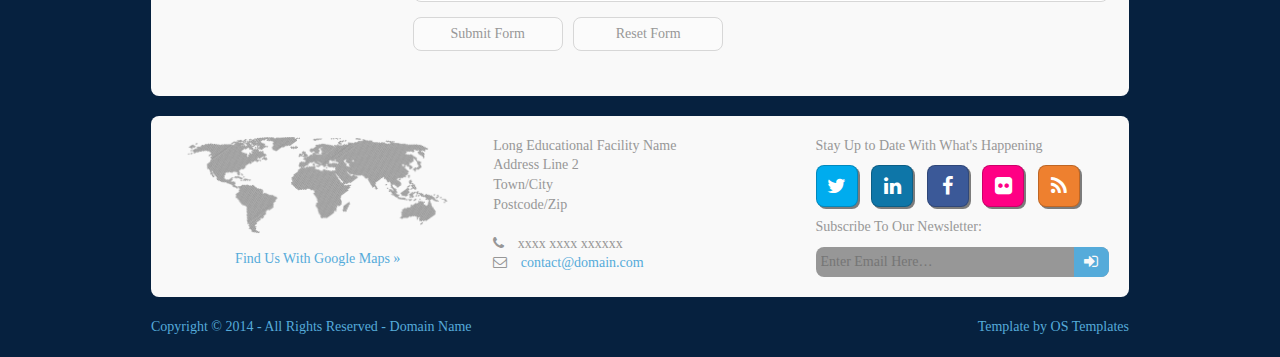
<file: pages/sidebar-left-2.html>
<!DOCTYPE html>
<!--
Template Name: Academic Education V2
Author: <a href="http://www.os-templates.com/">OS Templates</a>
Author URI: http://www.os-templates.com/
Licence: Free to use under our free template licence terms
Licence URI: http://www.os-templates.com/template-terms
-->
<html>
<head>
<title>Academic Education V2 | Pages | Sidebar Left 2</title>
<meta charset="utf-8">
<meta name="viewport" content="width=device-width, initial-scale=1.0, maximum-scale=1.0, user-scalable=no">
<link href="../layout/styles/layout.css" rel="stylesheet" type="text/css" media="all">
</head>
<body id="top">
<!-- ################################################################################################ --> 
<!-- ################################################################################################ --> 
<!-- ################################################################################################ -->
<div class="wrapper row0">
  <div id="topbar" class="clear"> 
    <!-- ################################################################################################ -->
    <nav>
      <ul>
        <li><a href="#">Home</a></li>
        <li><a href="#">Contact Us</a></li>
        <li><a href="#">A - Z Index</a></li>
        <li><a href="#">Student Login</a></li>
        <li><a href="#">Staff Login</a></li>
      </ul>
    </nav>
    <!-- ################################################################################################ --> 
  </div>
</div>
<!-- ################################################################################################ --> 
<!-- ################################################################################################ --> 
<!-- ################################################################################################ -->
<div class="wrapper row1">
  <header id="header" class="clear"> 
    <!-- ################################################################################################ -->
    <div id="logo" class="fl_left">
      <h1><a href="../index.html">Academic Education V2</a></h1>
      <p>Free Website Template</p>
    </div>
    <div class="fl_right">
      <form class="clear" method="post" action="#">
        <fieldset>
          <legend>Search:</legend>
          <input type="text" value="" placeholder="Search Here">
          <button class="fa fa-search" type="submit" title="Search"><em>Search</em></button>
        </fieldset>
      </form>
    </div>
    <!-- ################################################################################################ --> 
  </header>
</div>
<!-- ################################################################################################ --> 
<!-- ################################################################################################ --> 
<!-- ################################################################################################ -->
<div class="wrapper row2">
  <div class="rounded">
    <nav id="mainav" class="clear"> 
      <!-- ################################################################################################ -->
      <ul class="clear">
        <li><a href="../index.html">Home</a></li>
        <li class="active"><a class="drop" href="#">Pages</a>
          <ul>
            <li><a href="gallery.html">Gallery</a></li>
            <li><a href="portfolio.html">Portfolio</a></li>
            <li><a href="full-width.html">Full Width</a></li>
            <li><a href="sidebar-left.html">Sidebar Left</a></li>
            <li class="active"><a href="sidebar-left-2.html">Sidebar Left 2</a></li>
            <li><a href="sidebar-right.html">Sidebar Right</a></li>
            <li><a href="sidebar-right-2.html">Sidebar Right 2</a></li>
            <li><a href="basic-grid.html">Basic Grid</a></li>
          </ul>
        </li>
        <li><a class="drop" href="#">Dropdown</a>
          <ul>
            <li><a href="#">Level 2</a></li>
            <li><a class="drop" href="#">Level 2 + Drop</a>
              <ul>
                <li><a href="#">Level 3</a></li>
                <li><a href="#">Level 3</a></li>
              </ul>
            </li>
          </ul>
        </li>
        <li><a href="#">Link Text</a></li>
        <li><a href="#">Another Link Text</a></li>
        <li><a href="#">This a very long link</a></li>
        <li><a href="#">This is the last</a></li>
      </ul>
      <!-- ################################################################################################ --> 
    </nav>
  </div>
</div>
<!-- ################################################################################################ --> 
<!-- ################################################################################################ --> 
<!-- ################################################################################################ -->
<div class="wrapper row3">
  <div class="rounded">
    <main class="container clear"> 
      <!-- main body --> 
      <!-- ################################################################################################ -->
      <div class="sidebar one_quarter first"> 
        <!-- ################################################################################################ -->
        <h6>Lorem ipsum dolor</h6>
        <nav class="sdb_holder">
          <ul>
            <li><a href="#">Navigation - Level 1</a></li>
            <li><a href="#">Navigation - Level 1</a>
              <ul>
                <li><a href="#">Navigation - Level 2</a></li>
                <li><a href="#">Navigation - Level 2</a></li>
              </ul>
            </li>
            <li><a href="#">Navigation - Level 1</a>
              <ul>
                <li><a href="#">Navigation - Level 2</a></li>
                <li><a href="#">Navigation - Level 2</a>
                  <ul>
                    <li><a href="#">Navigation - Level 3</a></li>
                    <li><a href="#">Navigation - Level 3</a></li>
                  </ul>
                </li>
              </ul>
            </li>
            <li><a href="#">Navigation - Level 1</a></li>
          </ul>
        </nav>
        <div class="sdb_holder">
          <h6>Lorem ipsum dolor</h6>
          <address>
          Full Name<br>
          Address Line 1<br>
          Address Line 2<br>
          Town/City<br>
          Postcode/Zip<br>
          <br>
          Tel: xxxx xxxx xxxxxx<br>
          Email: <a href="#">contact@domain.com</a>
          </address>
        </div>
        <div class="sdb_holder">
          <article>
            <h6>Lorem ipsum dolor</h6>
            <p>Nuncsed sed conseque a at quismodo tris mauristibus sed habiturpiscinia sed.</p>
            <ul>
              <li><a href="#">Lorem ipsum dolor sit</a></li>
              <li>Etiam vel sapien et</li>
              <li><a href="#">Etiam vel sapien et</a></li>
            </ul>
            <p>Nuncsed sed conseque a at quismodo tris mauristibus sed habiturpiscinia sed. Condimentumsantincidunt dui mattis magna intesque purus orci augue lor nibh.</p>
            <p class="more"><a href="#">Continue Reading &raquo;</a></p>
          </article>
        </div>
        <!-- ################################################################################################ --> 
      </div>
      <!-- ################################################################################################ --> 
      <!-- ################################################################################################ -->
      <div id="content" class="three_quarter"> 
        <!-- ################################################################################################ -->
        <h1>&lt;h1&gt; to &lt;h6&gt; - Headline Colour and Size Are All The Same</h1>
        <img class="imgr borderedbox" src="../images/demo/120x120.gif" alt="">
        <p>Aliquatjusto quisque nam consequat doloreet vest orna partur scetur portortis nam. Metadipiscing eget facilis elit sagittis felisi eger id justo maurisus convallicitur.</p>
        <p>Dapiensociis <a href="#">temper donec auctortortis cumsan</a> et curabitur condis lorem loborttis leo. Ipsumcommodo libero nunc at in velis tincidunt pellentum tincidunt vel lorem.</p>
        <img class="imgl borderedbox" src="../images/demo/120x120.gif" alt="">
        <p>This is a W3C compliant free website template from <a href="http://www.os-templates.com/" title="Free Website Templates">OS Templates</a>. For full terms of use of this template please read our <a href="http://www.os-templates.com/template-terms">website template licence</a>.</p>
        <p>You can use and modify the template for both personal and commercial use. You must keep all copyright information and credit links in the template and associated files. For more website templates visit <a href="http://www.os-templates.com/">free website templates</a>.</p>
        <p>Portortornec condimenterdum eget consectetuer condis consequam pretium pellus sed mauris enim. Puruselit mauris nulla hendimentesque elit semper nam a sapien urna sempus.</p>
        <h1>Table(s)</h1>
        <div class="scrollable">
          <table>
            <thead>
              <tr>
                <th>Header 1</th>
                <th>Header 2</th>
                <th>Header 3</th>
                <th>Header 4</th>
              </tr>
            </thead>
            <tbody>
              <tr>
                <td><a href="#">Value 1</a></td>
                <td>Value 2</td>
                <td>Value 3</td>
                <td>Value 4</td>
              </tr>
              <tr>
                <td>Value 5</td>
                <td>Value 6</td>
                <td>Value 7</td>
                <td><a href="#">Value 8</a></td>
              </tr>
              <tr>
                <td>Value 9</td>
                <td>Value 10</td>
                <td>Value 11</td>
                <td>Value 12</td>
              </tr>
              <tr>
                <td>Value 13</td>
                <td><a href="#">Value 14</a></td>
                <td>Value 15</td>
                <td>Value 16</td>
              </tr>
            </tbody>
          </table>
        </div>
        <div id="comments">
          <h2>Comments</h2>
          <ul>
            <li>
              <article>
                <header>
                  <figure class="avatar"><img src="../images/demo/avatar.png" alt=""></figure>
                  <address>
                  By <a href="#">A Name</a>
                  </address>
                  <time datetime="2045-04-06T08:15+00:00">Friday, 6<sup>th</sup> April 2045 @08:15:00</time>
                </header>
                <div class="comcont">
                  <p>This is an example of a comment made on a post. You can either edit the comment, delete the comment or reply to the comment. Use this as a place to respond to the post or to share what you are thinking.</p>
                </div>
              </article>
            </li>
            <li>
              <article>
                <header>
                  <figure class="avatar"><img src="../images/demo/avatar.png" alt=""></figure>
                  <address>
                  By <a href="#">A Name</a>
                  </address>
                  <time datetime="2045-04-06T08:15+00:00">Friday, 6<sup>th</sup> April 2045 @08:15:00</time>
                </header>
                <div class="comcont">
                  <p>This is an example of a comment made on a post. You can either edit the comment, delete the comment or reply to the comment. Use this as a place to respond to the post or to share what you are thinking.</p>
                </div>
              </article>
            </li>
            <li>
              <article>
                <header>
                  <figure class="avatar"><img src="../images/demo/avatar.png" alt=""></figure>
                  <address>
                  By <a href="#">A Name</a>
                  </address>
                  <time datetime="2045-04-06T08:15+00:00">Friday, 6<sup>th</sup> April 2045 @08:15:00</time>
                </header>
                <div class="comcont">
                  <p>This is an example of a comment made on a post. You can either edit the comment, delete the comment or reply to the comment. Use this as a place to respond to the post or to share what you are thinking.</p>
                </div>
              </article>
            </li>
          </ul>
          <h2>Write A Comment</h2>
          <form action="#" method="post">
            <div class="one_third first">
              <label for="name">Name <span>*</span></label>
              <input type="text" name="name" id="name" value="" size="22">
            </div>
            <div class="one_third">
              <label for="email">Mail <span>*</span></label>
              <input type="text" name="email" id="email" value="" size="22">
            </div>
            <div class="one_third">
              <label for="url">Website</label>
              <input type="text" name="url" id="url" value="" size="22">
            </div>
            <div class="block clear">
              <label for="comment">Your Comment</label>
              <textarea name="comment" id="comment" cols="25" rows="10"></textarea>
            </div>
            <div>
              <input name="submit" type="submit" value="Submit Form">
              &nbsp;
              <input name="reset" type="reset" value="Reset Form">
            </div>
          </form>
        </div>
        <!-- ################################################################################################ --> 
      </div>
      <!-- ################################################################################################ --> 
      <!-- / main body -->
      <div class="clear"></div>
    </main>
  </div>
</div>
<!-- ################################################################################################ --> 
<!-- ################################################################################################ --> 
<!-- ################################################################################################ -->
<div class="wrapper row4">
  <div class="rounded">
    <footer id="footer" class="clear"> 
      <!-- ################################################################################################ -->
      <div class="one_third first">
        <figure class="center"><img class="btmspace-15" src="../images/demo/worldmap.png" alt="">
          <figcaption><a href="#">Find Us With Google Maps &raquo;</a></figcaption>
        </figure>
      </div>
      <div class="one_third">
        <address>
        Long Educational Facility Name<br>
        Address Line 2<br>
        Town/City<br>
        Postcode/Zip<br>
        <br>
        <i class="fa fa-phone pright-10"></i> xxxx xxxx xxxxxx<br>
        <i class="fa fa-envelope-o pright-10"></i> <a href="#">contact@domain.com</a>
        </address>
      </div>
      <div class="one_third">
        <p class="nospace btmspace-10">Stay Up to Date With What's Happening</p>
        <ul class="faico clear">
          <li><a class="faicon-twitter" href="#"><i class="fa fa-twitter"></i></a></li>
          <li><a class="faicon-linkedin" href="#"><i class="fa fa-linkedin"></i></a></li>
          <li><a class="faicon-facebook" href="#"><i class="fa fa-facebook"></i></a></li>
          <li><a class="faicon-flickr" href="#"><i class="fa fa-flickr"></i></a></li>
          <li><a class="faicon-rss" href="#"><i class="fa fa-rss"></i></a></li>
        </ul>
        <form class="clear" method="post" action="#">
          <fieldset>
            <legend>Subscribe To Our Newsletter:</legend>
            <input type="text" value="" placeholder="Enter Email Here&hellip;">
            <button class="fa fa-sign-in" type="submit" title="Sign Up"><em>Sign Up</em></button>
          </fieldset>
        </form>
      </div>
      <!-- ################################################################################################ --> 
    </footer>
  </div>
</div>
<!-- ################################################################################################ --> 
<!-- ################################################################################################ --> 
<!-- ################################################################################################ -->
<div class="wrapper row5">
  <div id="copyright" class="clear"> 
    <!-- ################################################################################################ -->
    <p class="fl_left">Copyright &copy; 2014 - All Rights Reserved - <a href="#">Domain Name</a></p>
    <p class="fl_right">Template by <a target="_blank" href="http://www.os-templates.com/" title="Free Website Templates">OS Templates</a></p>
    <!-- ################################################################################################ --> 
  </div>
</div>
<!-- JAVASCRIPTS --> 
<script src="../layout/scripts/jquery.min.js"></script> 
<script src="../layout/scripts/jquery.fitvids.min.js"></script> 
<script src="../layout/scripts/jquery.mobilemenu.js"></script>
</body>
</html>
</file>
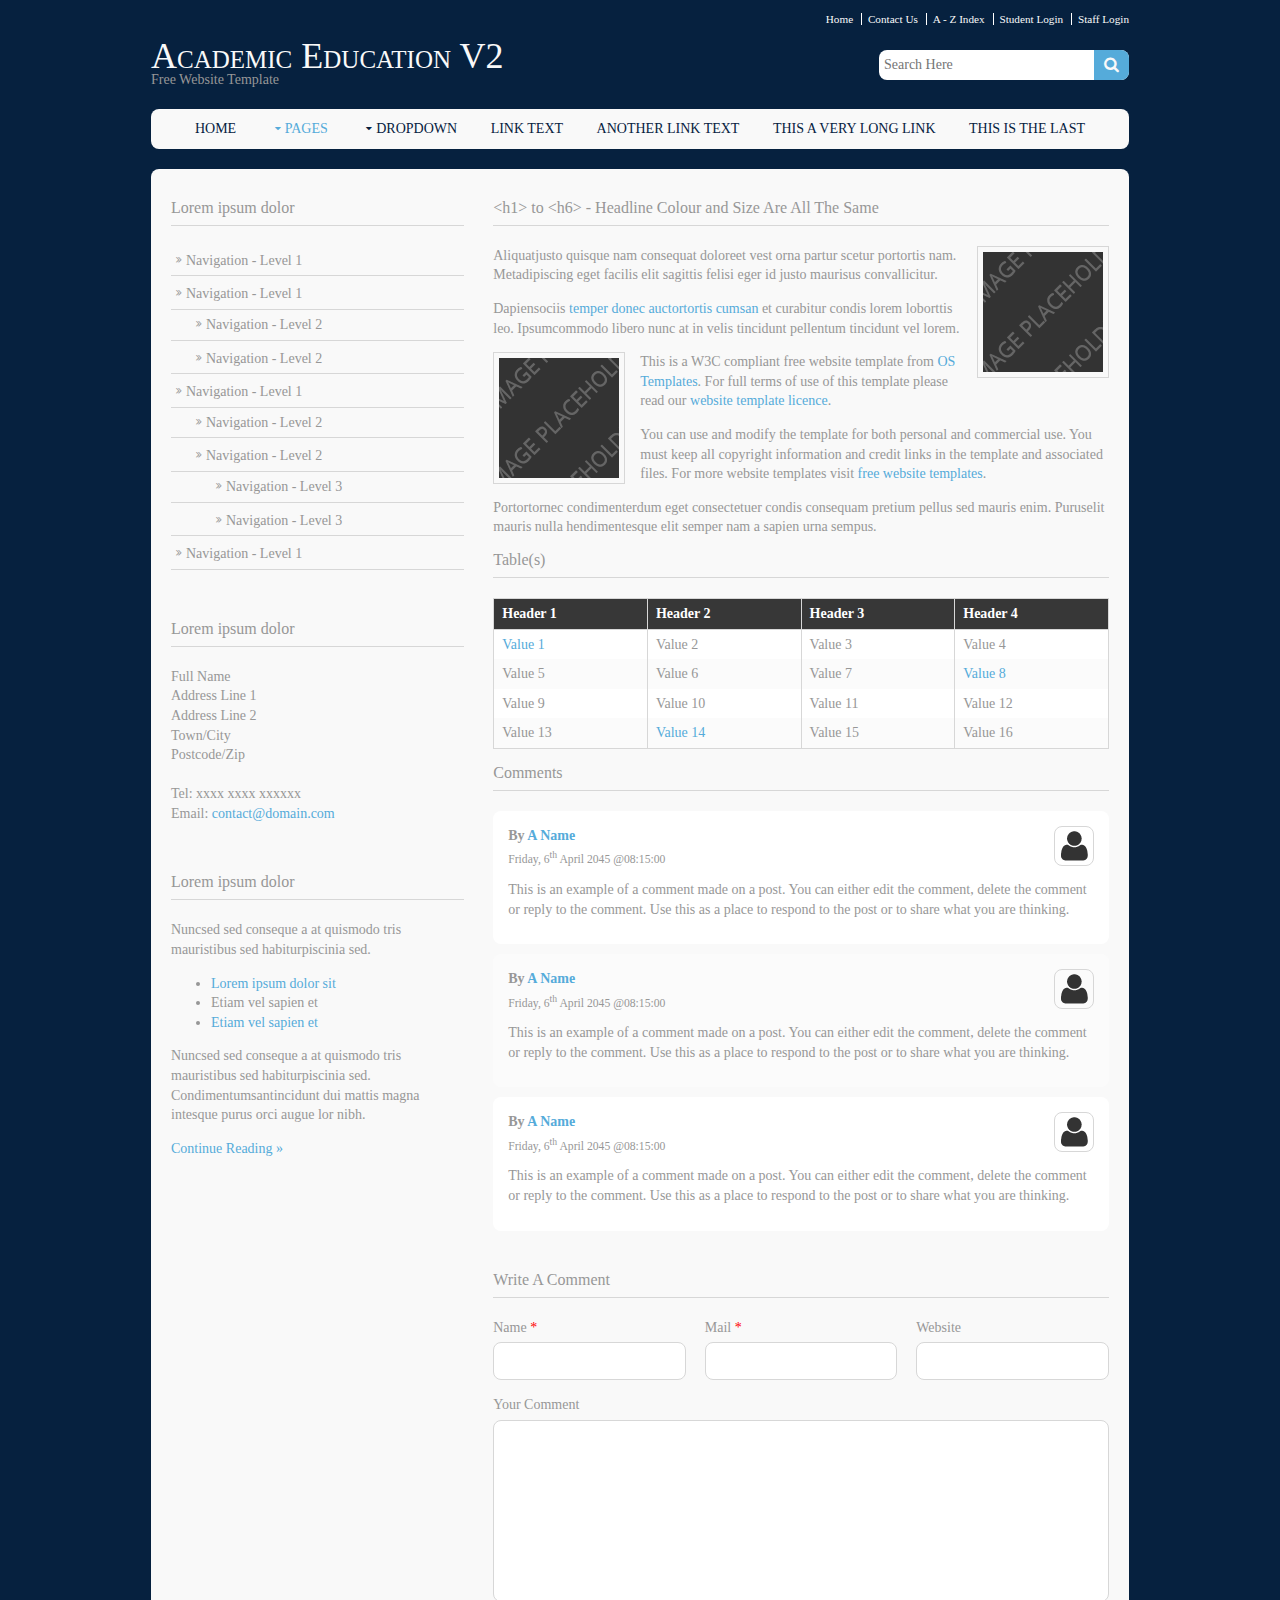
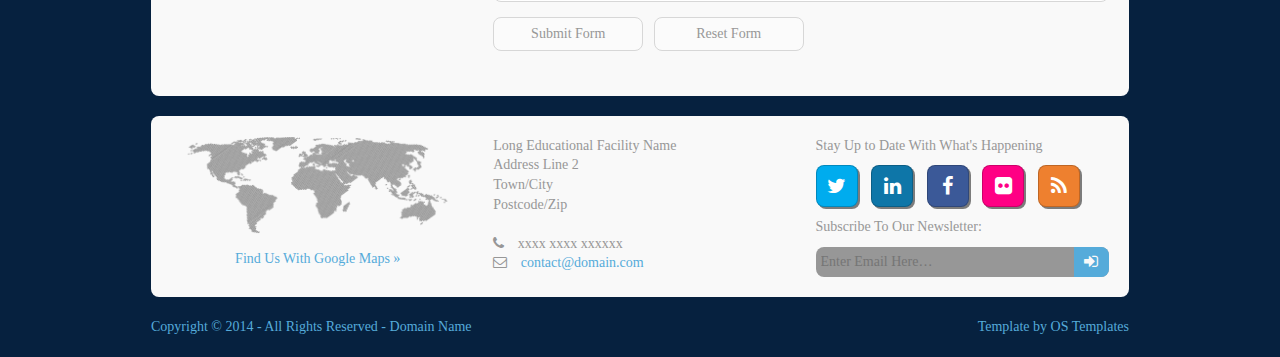
<file: pages/sidebar-left.html>
<!DOCTYPE html>
<!--
Template Name: Academic Education V2
Author: <a href="http://www.os-templates.com/">OS Templates</a>
Author URI: http://www.os-templates.com/
Licence: Free to use under our free template licence terms
Licence URI: http://www.os-templates.com/template-terms
-->
<html>
<head>
<title>Academic Education V2 | Pages | Sidebar Left</title>
<meta charset="utf-8">
<meta name="viewport" content="width=device-width, initial-scale=1.0, maximum-scale=1.0, user-scalable=no">
<link href="../layout/styles/layout.css" rel="stylesheet" type="text/css" media="all">
</head>
<body id="top">
<!-- ################################################################################################ --> 
<!-- ################################################################################################ --> 
<!-- ################################################################################################ -->
<div class="wrapper row0">
  <div id="topbar" class="clear"> 
    <!-- ################################################################################################ -->
    <nav>
      <ul>
        <li><a href="#">Home</a></li>
        <li><a href="#">Contact Us</a></li>
        <li><a href="#">A - Z Index</a></li>
        <li><a href="#">Student Login</a></li>
        <li><a href="#">Staff Login</a></li>
      </ul>
    </nav>
    <!-- ################################################################################################ --> 
  </div>
</div>
<!-- ################################################################################################ --> 
<!-- ################################################################################################ --> 
<!-- ################################################################################################ -->
<div class="wrapper row1">
  <header id="header" class="clear"> 
    <!-- ################################################################################################ -->
    <div id="logo" class="fl_left">
      <h1><a href="../index.html">Academic Education V2</a></h1>
      <p>Free Website Template</p>
    </div>
    <div class="fl_right">
      <form class="clear" method="post" action="#">
        <fieldset>
          <legend>Search:</legend>
          <input type="text" value="" placeholder="Search Here">
          <button class="fa fa-search" type="submit" title="Search"><em>Search</em></button>
        </fieldset>
      </form>
    </div>
    <!-- ################################################################################################ --> 
  </header>
</div>
<!-- ################################################################################################ --> 
<!-- ################################################################################################ --> 
<!-- ################################################################################################ -->
<div class="wrapper row2">
  <div class="rounded">
    <nav id="mainav" class="clear"> 
      <!-- ################################################################################################ -->
      <ul class="clear">
        <li><a href="../index.html">Home</a></li>
        <li class="active"><a class="drop" href="#">Pages</a>
          <ul>
            <li><a href="gallery.html">Gallery</a></li>
            <li><a href="portfolio.html">Portfolio</a></li>
            <li><a href="full-width.html">Full Width</a></li>
            <li class="active"><a href="sidebar-left.html">Sidebar Left</a></li>
            <li><a href="sidebar-left-2.html">Sidebar Left 2</a></li>
            <li><a href="sidebar-right.html">Sidebar Right</a></li>
            <li><a href="sidebar-right-2.html">Sidebar Right 2</a></li>
            <li><a href="basic-grid.html">Basic Grid</a></li>
          </ul>
        </li>
        <li><a class="drop" href="#">Dropdown</a>
          <ul>
            <li><a href="#">Level 2</a></li>
            <li><a class="drop" href="#">Level 2 + Drop</a>
              <ul>
                <li><a href="#">Level 3</a></li>
                <li><a href="#">Level 3</a></li>
              </ul>
            </li>
          </ul>
        </li>
        <li><a href="#">Link Text</a></li>
        <li><a href="#">Another Link Text</a></li>
        <li><a href="#">This a very long link</a></li>
        <li><a href="#">This is the last</a></li>
      </ul>
      <!-- ################################################################################################ --> 
    </nav>
  </div>
</div>
<!-- ################################################################################################ --> 
<!-- ################################################################################################ --> 
<!-- ################################################################################################ -->
<div class="wrapper row3">
  <div class="rounded">
    <main class="container clear"> 
      <!-- main body --> 
      <!-- ################################################################################################ -->
      <div class="sidebar one_third first"> 
        <!-- ################################################################################################ -->
        <h6>Lorem ipsum dolor</h6>
        <nav class="sdb_holder">
          <ul>
            <li><a href="#">Navigation - Level 1</a></li>
            <li><a href="#">Navigation - Level 1</a>
              <ul>
                <li><a href="#">Navigation - Level 2</a></li>
                <li><a href="#">Navigation - Level 2</a></li>
              </ul>
            </li>
            <li><a href="#">Navigation - Level 1</a>
              <ul>
                <li><a href="#">Navigation - Level 2</a></li>
                <li><a href="#">Navigation - Level 2</a>
                  <ul>
                    <li><a href="#">Navigation - Level 3</a></li>
                    <li><a href="#">Navigation - Level 3</a></li>
                  </ul>
                </li>
              </ul>
            </li>
            <li><a href="#">Navigation - Level 1</a></li>
          </ul>
        </nav>
        <div class="sdb_holder">
          <h6>Lorem ipsum dolor</h6>
          <address>
          Full Name<br>
          Address Line 1<br>
          Address Line 2<br>
          Town/City<br>
          Postcode/Zip<br>
          <br>
          Tel: xxxx xxxx xxxxxx<br>
          Email: <a href="#">contact@domain.com</a>
          </address>
        </div>
        <div class="sdb_holder">
          <article>
            <h6>Lorem ipsum dolor</h6>
            <p>Nuncsed sed conseque a at quismodo tris mauristibus sed habiturpiscinia sed.</p>
            <ul>
              <li><a href="#">Lorem ipsum dolor sit</a></li>
              <li>Etiam vel sapien et</li>
              <li><a href="#">Etiam vel sapien et</a></li>
            </ul>
            <p>Nuncsed sed conseque a at quismodo tris mauristibus sed habiturpiscinia sed. Condimentumsantincidunt dui mattis magna intesque purus orci augue lor nibh.</p>
            <p class="more"><a href="#">Continue Reading &raquo;</a></p>
          </article>
        </div>
        <!-- ################################################################################################ --> 
      </div>
      <!-- ################################################################################################ --> 
      <!-- ################################################################################################ -->
      <div id="content" class="two_third"> 
        <!-- ################################################################################################ -->
        <h1>&lt;h1&gt; to &lt;h6&gt; - Headline Colour and Size Are All The Same</h1>
        <img class="imgr borderedbox" src="../images/demo/120x120.gif" alt="">
        <p>Aliquatjusto quisque nam consequat doloreet vest orna partur scetur portortis nam. Metadipiscing eget facilis elit sagittis felisi eger id justo maurisus convallicitur.</p>
        <p>Dapiensociis <a href="#">temper donec auctortortis cumsan</a> et curabitur condis lorem loborttis leo. Ipsumcommodo libero nunc at in velis tincidunt pellentum tincidunt vel lorem.</p>
        <img class="imgl borderedbox" src="../images/demo/120x120.gif" alt="">
        <p>This is a W3C compliant free website template from <a href="http://www.os-templates.com/" title="Free Website Templates">OS Templates</a>. For full terms of use of this template please read our <a href="http://www.os-templates.com/template-terms">website template licence</a>.</p>
        <p>You can use and modify the template for both personal and commercial use. You must keep all copyright information and credit links in the template and associated files. For more website templates visit <a href="http://www.os-templates.com/">free website templates</a>.</p>
        <p>Portortornec condimenterdum eget consectetuer condis consequam pretium pellus sed mauris enim. Puruselit mauris nulla hendimentesque elit semper nam a sapien urna sempus.</p>
        <h1>Table(s)</h1>
        <div class="scrollable">
          <table>
            <thead>
              <tr>
                <th>Header 1</th>
                <th>Header 2</th>
                <th>Header 3</th>
                <th>Header 4</th>
              </tr>
            </thead>
            <tbody>
              <tr>
                <td><a href="#">Value 1</a></td>
                <td>Value 2</td>
                <td>Value 3</td>
                <td>Value 4</td>
              </tr>
              <tr>
                <td>Value 5</td>
                <td>Value 6</td>
                <td>Value 7</td>
                <td><a href="#">Value 8</a></td>
              </tr>
              <tr>
                <td>Value 9</td>
                <td>Value 10</td>
                <td>Value 11</td>
                <td>Value 12</td>
              </tr>
              <tr>
                <td>Value 13</td>
                <td><a href="#">Value 14</a></td>
                <td>Value 15</td>
                <td>Value 16</td>
              </tr>
            </tbody>
          </table>
        </div>
        <div id="comments">
          <h2>Comments</h2>
          <ul>
            <li>
              <article>
                <header>
                  <figure class="avatar"><img src="../images/demo/avatar.png" alt=""></figure>
                  <address>
                  By <a href="#">A Name</a>
                  </address>
                  <time datetime="2045-04-06T08:15+00:00">Friday, 6<sup>th</sup> April 2045 @08:15:00</time>
                </header>
                <div class="comcont">
                  <p>This is an example of a comment made on a post. You can either edit the comment, delete the comment or reply to the comment. Use this as a place to respond to the post or to share what you are thinking.</p>
                </div>
              </article>
            </li>
            <li>
              <article>
                <header>
                  <figure class="avatar"><img src="../images/demo/avatar.png" alt=""></figure>
                  <address>
                  By <a href="#">A Name</a>
                  </address>
                  <time datetime="2045-04-06T08:15+00:00">Friday, 6<sup>th</sup> April 2045 @08:15:00</time>
                </header>
                <div class="comcont">
                  <p>This is an example of a comment made on a post. You can either edit the comment, delete the comment or reply to the comment. Use this as a place to respond to the post or to share what you are thinking.</p>
                </div>
              </article>
            </li>
            <li>
              <article>
                <header>
                  <figure class="avatar"><img src="../images/demo/avatar.png" alt=""></figure>
                  <address>
                  By <a href="#">A Name</a>
                  </address>
                  <time datetime="2045-04-06T08:15+00:00">Friday, 6<sup>th</sup> April 2045 @08:15:00</time>
                </header>
                <div class="comcont">
                  <p>This is an example of a comment made on a post. You can either edit the comment, delete the comment or reply to the comment. Use this as a place to respond to the post or to share what you are thinking.</p>
                </div>
              </article>
            </li>
          </ul>
          <h2>Write A Comment</h2>
          <form action="#" method="post">
            <div class="one_third first">
              <label for="name">Name <span>*</span></label>
              <input type="text" name="name" id="name" value="" size="22">
            </div>
            <div class="one_third">
              <label for="email">Mail <span>*</span></label>
              <input type="text" name="email" id="email" value="" size="22">
            </div>
            <div class="one_third">
              <label for="url">Website</label>
              <input type="text" name="url" id="url" value="" size="22">
            </div>
            <div class="block clear">
              <label for="comment">Your Comment</label>
              <textarea name="comment" id="comment" cols="25" rows="10"></textarea>
            </div>
            <div>
              <input name="submit" type="submit" value="Submit Form">
              &nbsp;
              <input name="reset" type="reset" value="Reset Form">
            </div>
          </form>
        </div>
        <!-- ################################################################################################ --> 
      </div>
      <!-- ################################################################################################ --> 
      <!-- / main body -->
      <div class="clear"></div>
    </main>
  </div>
</div>
<!-- ################################################################################################ --> 
<!-- ################################################################################################ --> 
<!-- ################################################################################################ -->
<div class="wrapper row4">
  <div class="rounded">
    <footer id="footer" class="clear"> 
      <!-- ################################################################################################ -->
      <div class="one_third first">
        <figure class="center"><img class="btmspace-15" src="../images/demo/worldmap.png" alt="">
          <figcaption><a href="#">Find Us With Google Maps &raquo;</a></figcaption>
        </figure>
      </div>
      <div class="one_third">
        <address>
        Long Educational Facility Name<br>
        Address Line 2<br>
        Town/City<br>
        Postcode/Zip<br>
        <br>
        <i class="fa fa-phone pright-10"></i> xxxx xxxx xxxxxx<br>
        <i class="fa fa-envelope-o pright-10"></i> <a href="#">contact@domain.com</a>
        </address>
      </div>
      <div class="one_third">
        <p class="nospace btmspace-10">Stay Up to Date With What's Happening</p>
        <ul class="faico clear">
          <li><a class="faicon-twitter" href="#"><i class="fa fa-twitter"></i></a></li>
          <li><a class="faicon-linkedin" href="#"><i class="fa fa-linkedin"></i></a></li>
          <li><a class="faicon-facebook" href="#"><i class="fa fa-facebook"></i></a></li>
          <li><a class="faicon-flickr" href="#"><i class="fa fa-flickr"></i></a></li>
          <li><a class="faicon-rss" href="#"><i class="fa fa-rss"></i></a></li>
        </ul>
        <form class="clear" method="post" action="#">
          <fieldset>
            <legend>Subscribe To Our Newsletter:</legend>
            <input type="text" value="" placeholder="Enter Email Here&hellip;">
            <button class="fa fa-sign-in" type="submit" title="Sign Up"><em>Sign Up</em></button>
          </fieldset>
        </form>
      </div>
      <!-- ################################################################################################ --> 
    </footer>
  </div>
</div>
<!-- ################################################################################################ --> 
<!-- ################################################################################################ --> 
<!-- ################################################################################################ -->
<div class="wrapper row5">
  <div id="copyright" class="clear"> 
    <!-- ################################################################################################ -->
    <p class="fl_left">Copyright &copy; 2014 - All Rights Reserved - <a href="#">Domain Name</a></p>
    <p class="fl_right">Template by <a target="_blank" href="http://www.os-templates.com/" title="Free Website Templates">OS Templates</a></p>
    <!-- ################################################################################################ --> 
  </div>
</div>
<!-- JAVASCRIPTS --> 
<script src="../layout/scripts/jquery.min.js"></script> 
<script src="../layout/scripts/jquery.fitvids.min.js"></script> 
<script src="../layout/scripts/jquery.mobilemenu.js"></script>
</body>
</html>
</file>
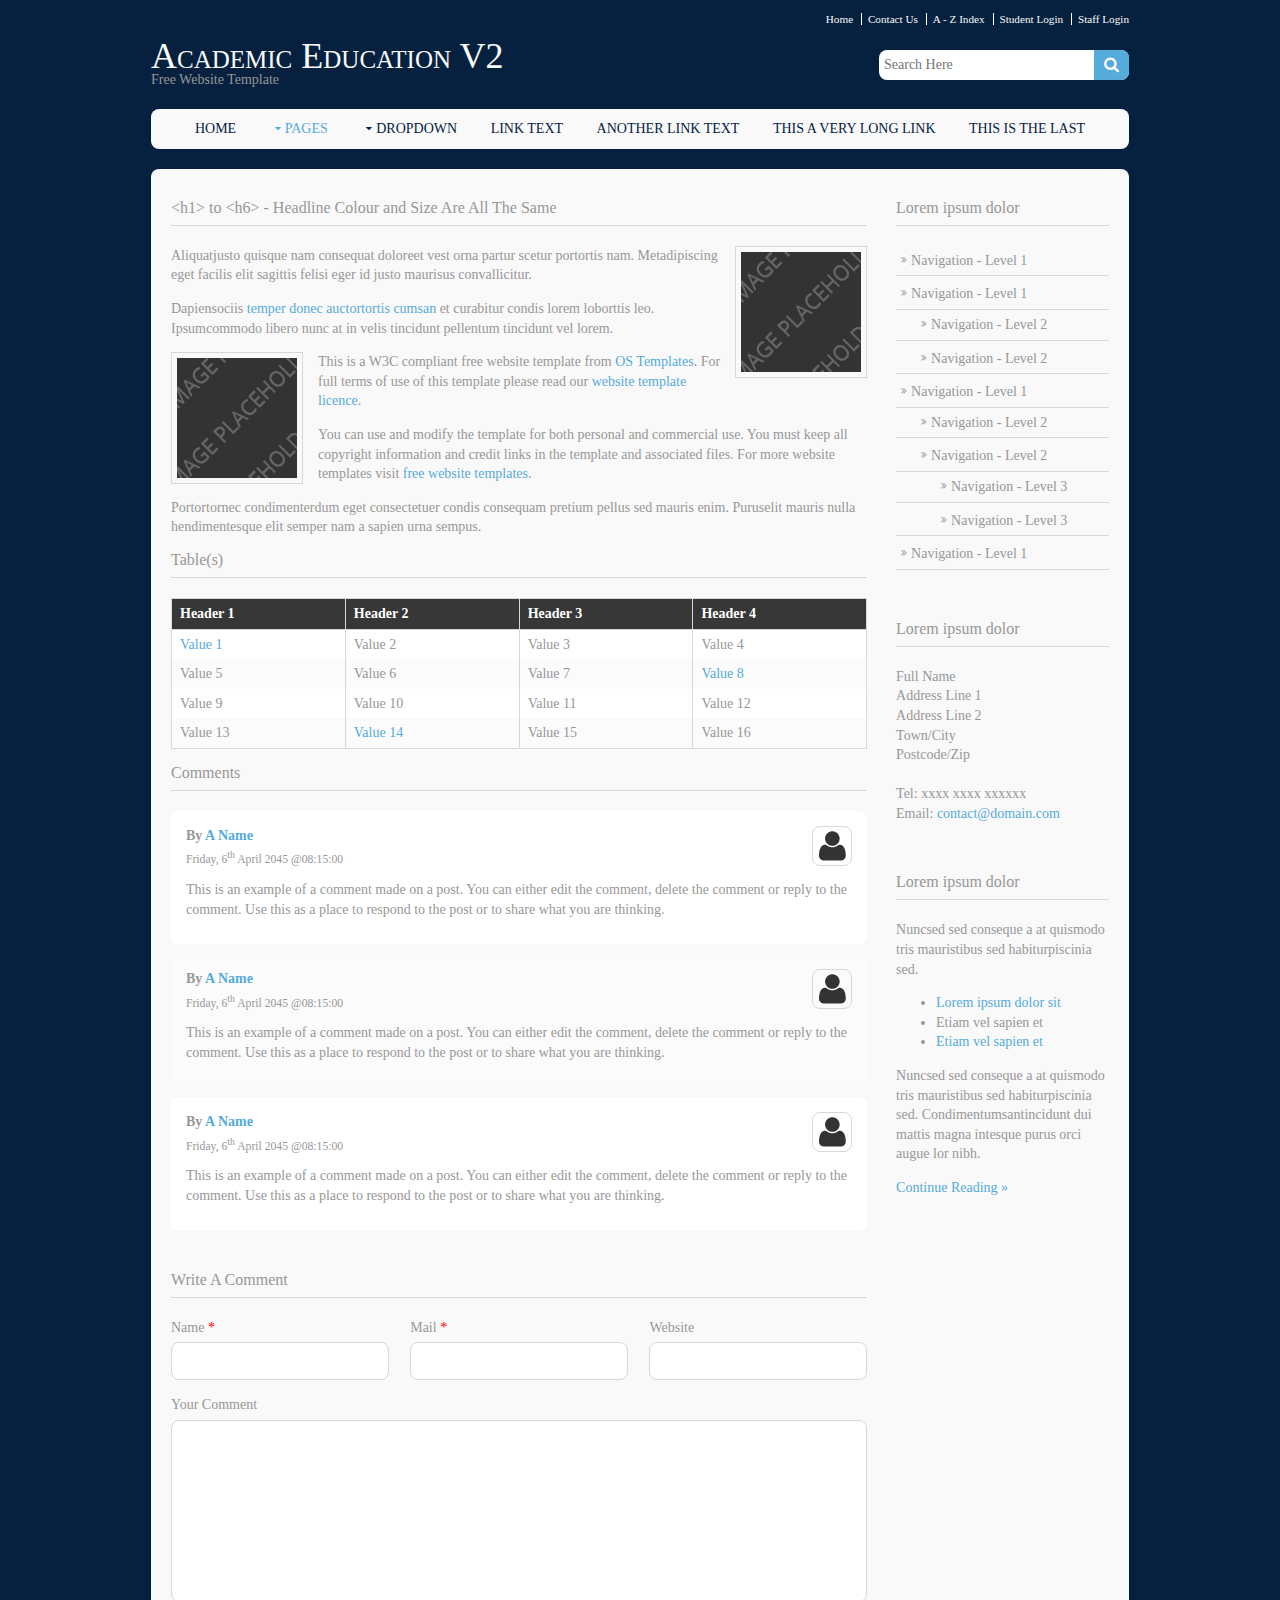
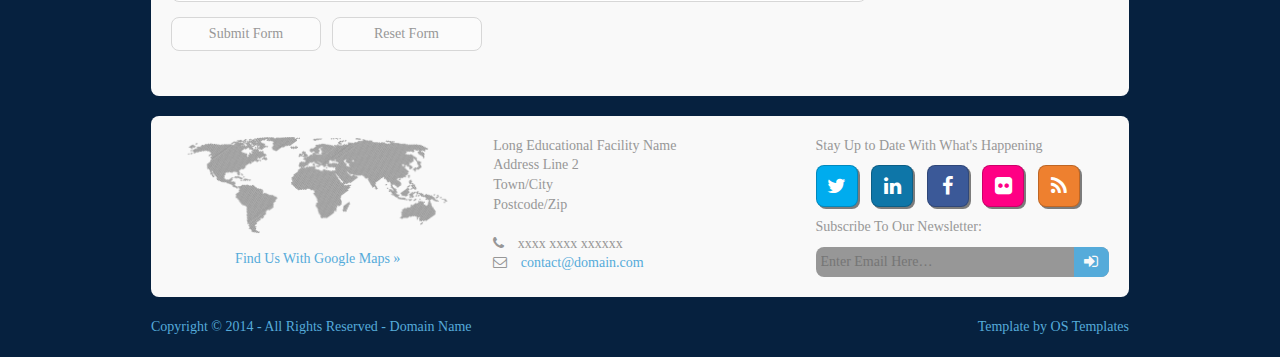
<file: pages/sidebar-right-2.html>
<!DOCTYPE html>
<!--
Template Name: Academic Education V2
Author: <a href="http://www.os-templates.com/">OS Templates</a>
Author URI: http://www.os-templates.com/
Licence: Free to use under our free template licence terms
Licence URI: http://www.os-templates.com/template-terms
-->
<html>
<head>
<title>Academic Education V2 | Pages | Sidebar Right 2</title>
<meta charset="utf-8">
<meta name="viewport" content="width=device-width, initial-scale=1.0, maximum-scale=1.0, user-scalable=no">
<link href="../layout/styles/layout.css" rel="stylesheet" type="text/css" media="all">
</head>
<body id="top">
<!-- ################################################################################################ --> 
<!-- ################################################################################################ --> 
<!-- ################################################################################################ -->
<div class="wrapper row0">
  <div id="topbar" class="clear"> 
    <!-- ################################################################################################ -->
    <nav>
      <ul>
        <li><a href="#">Home</a></li>
        <li><a href="#">Contact Us</a></li>
        <li><a href="#">A - Z Index</a></li>
        <li><a href="#">Student Login</a></li>
        <li><a href="#">Staff Login</a></li>
      </ul>
    </nav>
    <!-- ################################################################################################ --> 
  </div>
</div>
<!-- ################################################################################################ --> 
<!-- ################################################################################################ --> 
<!-- ################################################################################################ -->
<div class="wrapper row1">
  <header id="header" class="clear"> 
    <!-- ################################################################################################ -->
    <div id="logo" class="fl_left">
      <h1><a href="../index.html">Academic Education V2</a></h1>
      <p>Free Website Template</p>
    </div>
    <div class="fl_right">
      <form class="clear" method="post" action="#">
        <fieldset>
          <legend>Search:</legend>
          <input type="text" value="" placeholder="Search Here">
          <button class="fa fa-search" type="submit" title="Search"><em>Search</em></button>
        </fieldset>
      </form>
    </div>
    <!-- ################################################################################################ --> 
  </header>
</div>
<!-- ################################################################################################ --> 
<!-- ################################################################################################ --> 
<!-- ################################################################################################ -->
<div class="wrapper row2">
  <div class="rounded">
    <nav id="mainav" class="clear"> 
      <!-- ################################################################################################ -->
      <ul class="clear">
        <li><a href="../index.html">Home</a></li>
        <li class="active"><a class="drop" href="#">Pages</a>
          <ul>
            <li><a href="gallery.html">Gallery</a></li>
            <li><a href="portfolio.html">Portfolio</a></li>
            <li><a href="full-width.html">Full Width</a></li>
            <li><a href="sidebar-left.html">Sidebar Left</a></li>
            <li><a href="sidebar-left-2.html">Sidebar Left 2</a></li>
            <li><a href="sidebar-right.html">Sidebar Right</a></li>
            <li class="active"><a href="sidebar-right-2.html">Sidebar Right 2</a></li>
            <li><a href="basic-grid.html">Basic Grid</a></li>
          </ul>
        </li>
        <li><a class="drop" href="#">Dropdown</a>
          <ul>
            <li><a href="#">Level 2</a></li>
            <li><a class="drop" href="#">Level 2 + Drop</a>
              <ul>
                <li><a href="#">Level 3</a></li>
                <li><a href="#">Level 3</a></li>
              </ul>
            </li>
          </ul>
        </li>
        <li><a href="#">Link Text</a></li>
        <li><a href="#">Another Link Text</a></li>
        <li><a href="#">This a very long link</a></li>
        <li><a href="#">This is the last</a></li>
      </ul>
      <!-- ################################################################################################ --> 
    </nav>
  </div>
</div>
<!-- ################################################################################################ --> 
<!-- ################################################################################################ --> 
<!-- ################################################################################################ -->
<div class="wrapper row3">
  <div class="rounded">
    <main class="container clear"> 
      <!-- main body --> 
      <!-- ################################################################################################ -->
      <div id="content" class="three_quarter first"> 
        <!-- ################################################################################################ -->
        <h1>&lt;h1&gt; to &lt;h6&gt; - Headline Colour and Size Are All The Same</h1>
        <img class="imgr borderedbox" src="../images/demo/120x120.gif" alt="">
        <p>Aliquatjusto quisque nam consequat doloreet vest orna partur scetur portortis nam. Metadipiscing eget facilis elit sagittis felisi eger id justo maurisus convallicitur.</p>
        <p>Dapiensociis <a href="#">temper donec auctortortis cumsan</a> et curabitur condis lorem loborttis leo. Ipsumcommodo libero nunc at in velis tincidunt pellentum tincidunt vel lorem.</p>
        <img class="imgl borderedbox" src="../images/demo/120x120.gif" alt="">
        <p>This is a W3C compliant free website template from <a href="http://www.os-templates.com/" title="Free Website Templates">OS Templates</a>. For full terms of use of this template please read our <a href="http://www.os-templates.com/template-terms">website template licence</a>.</p>
        <p>You can use and modify the template for both personal and commercial use. You must keep all copyright information and credit links in the template and associated files. For more website templates visit <a href="http://www.os-templates.com/">free website templates</a>.</p>
        <p>Portortornec condimenterdum eget consectetuer condis consequam pretium pellus sed mauris enim. Puruselit mauris nulla hendimentesque elit semper nam a sapien urna sempus.</p>
        <h1>Table(s)</h1>
        <div class="scrollable">
          <table>
            <thead>
              <tr>
                <th>Header 1</th>
                <th>Header 2</th>
                <th>Header 3</th>
                <th>Header 4</th>
              </tr>
            </thead>
            <tbody>
              <tr>
                <td><a href="#">Value 1</a></td>
                <td>Value 2</td>
                <td>Value 3</td>
                <td>Value 4</td>
              </tr>
              <tr>
                <td>Value 5</td>
                <td>Value 6</td>
                <td>Value 7</td>
                <td><a href="#">Value 8</a></td>
              </tr>
              <tr>
                <td>Value 9</td>
                <td>Value 10</td>
                <td>Value 11</td>
                <td>Value 12</td>
              </tr>
              <tr>
                <td>Value 13</td>
                <td><a href="#">Value 14</a></td>
                <td>Value 15</td>
                <td>Value 16</td>
              </tr>
            </tbody>
          </table>
        </div>
        <div id="comments">
          <h2>Comments</h2>
          <ul>
            <li>
              <article>
                <header>
                  <figure class="avatar"><img src="../images/demo/avatar.png" alt=""></figure>
                  <address>
                  By <a href="#">A Name</a>
                  </address>
                  <time datetime="2045-04-06T08:15+00:00">Friday, 6<sup>th</sup> April 2045 @08:15:00</time>
                </header>
                <div class="comcont">
                  <p>This is an example of a comment made on a post. You can either edit the comment, delete the comment or reply to the comment. Use this as a place to respond to the post or to share what you are thinking.</p>
                </div>
              </article>
            </li>
            <li>
              <article>
                <header>
                  <figure class="avatar"><img src="../images/demo/avatar.png" alt=""></figure>
                  <address>
                  By <a href="#">A Name</a>
                  </address>
                  <time datetime="2045-04-06T08:15+00:00">Friday, 6<sup>th</sup> April 2045 @08:15:00</time>
                </header>
                <div class="comcont">
                  <p>This is an example of a comment made on a post. You can either edit the comment, delete the comment or reply to the comment. Use this as a place to respond to the post or to share what you are thinking.</p>
                </div>
              </article>
            </li>
            <li>
              <article>
                <header>
                  <figure class="avatar"><img src="../images/demo/avatar.png" alt=""></figure>
                  <address>
                  By <a href="#">A Name</a>
                  </address>
                  <time datetime="2045-04-06T08:15+00:00">Friday, 6<sup>th</sup> April 2045 @08:15:00</time>
                </header>
                <div class="comcont">
                  <p>This is an example of a comment made on a post. You can either edit the comment, delete the comment or reply to the comment. Use this as a place to respond to the post or to share what you are thinking.</p>
                </div>
              </article>
            </li>
          </ul>
          <h2>Write A Comment</h2>
          <form action="#" method="post">
            <div class="one_third first">
              <label for="name">Name <span>*</span></label>
              <input type="text" name="name" id="name" value="" size="22">
            </div>
            <div class="one_third">
              <label for="email">Mail <span>*</span></label>
              <input type="text" name="email" id="email" value="" size="22">
            </div>
            <div class="one_third">
              <label for="url">Website</label>
              <input type="text" name="url" id="url" value="" size="22">
            </div>
            <div class="block clear">
              <label for="comment">Your Comment</label>
              <textarea name="comment" id="comment" cols="25" rows="10"></textarea>
            </div>
            <div>
              <input name="submit" type="submit" value="Submit Form">
              &nbsp;
              <input name="reset" type="reset" value="Reset Form">
            </div>
          </form>
        </div>
        <!-- ################################################################################################ --> 
      </div>
      <!-- ################################################################################################ --> 
      <!-- ################################################################################################ -->
      <div class="sidebar one_quarter"> 
        <!-- ################################################################################################ -->
        <h6>Lorem ipsum dolor</h6>
        <nav class="sdb_holder">
          <ul>
            <li><a href="#">Navigation - Level 1</a></li>
            <li><a href="#">Navigation - Level 1</a>
              <ul>
                <li><a href="#">Navigation - Level 2</a></li>
                <li><a href="#">Navigation - Level 2</a></li>
              </ul>
            </li>
            <li><a href="#">Navigation - Level 1</a>
              <ul>
                <li><a href="#">Navigation - Level 2</a></li>
                <li><a href="#">Navigation - Level 2</a>
                  <ul>
                    <li><a href="#">Navigation - Level 3</a></li>
                    <li><a href="#">Navigation - Level 3</a></li>
                  </ul>
                </li>
              </ul>
            </li>
            <li><a href="#">Navigation - Level 1</a></li>
          </ul>
        </nav>
        <div class="sdb_holder">
          <h6>Lorem ipsum dolor</h6>
          <address>
          Full Name<br>
          Address Line 1<br>
          Address Line 2<br>
          Town/City<br>
          Postcode/Zip<br>
          <br>
          Tel: xxxx xxxx xxxxxx<br>
          Email: <a href="#">contact@domain.com</a>
          </address>
        </div>
        <div class="sdb_holder">
          <article>
            <h6>Lorem ipsum dolor</h6>
            <p>Nuncsed sed conseque a at quismodo tris mauristibus sed habiturpiscinia sed.</p>
            <ul>
              <li><a href="#">Lorem ipsum dolor sit</a></li>
              <li>Etiam vel sapien et</li>
              <li><a href="#">Etiam vel sapien et</a></li>
            </ul>
            <p>Nuncsed sed conseque a at quismodo tris mauristibus sed habiturpiscinia sed. Condimentumsantincidunt dui mattis magna intesque purus orci augue lor nibh.</p>
            <p class="more"><a href="#">Continue Reading &raquo;</a></p>
          </article>
        </div>
        <!-- ################################################################################################ --> 
      </div>
      <!-- ################################################################################################ --> 
      <!-- / main body -->
      <div class="clear"></div>
    </main>
  </div>
</div>
<!-- ################################################################################################ --> 
<!-- ################################################################################################ --> 
<!-- ################################################################################################ -->
<div class="wrapper row4">
  <div class="rounded">
    <footer id="footer" class="clear"> 
      <!-- ################################################################################################ -->
      <div class="one_third first">
        <figure class="center"><img class="btmspace-15" src="../images/demo/worldmap.png" alt="">
          <figcaption><a href="#">Find Us With Google Maps &raquo;</a></figcaption>
        </figure>
      </div>
      <div class="one_third">
        <address>
        Long Educational Facility Name<br>
        Address Line 2<br>
        Town/City<br>
        Postcode/Zip<br>
        <br>
        <i class="fa fa-phone pright-10"></i> xxxx xxxx xxxxxx<br>
        <i class="fa fa-envelope-o pright-10"></i> <a href="#">contact@domain.com</a>
        </address>
      </div>
      <div class="one_third">
        <p class="nospace btmspace-10">Stay Up to Date With What's Happening</p>
        <ul class="faico clear">
          <li><a class="faicon-twitter" href="#"><i class="fa fa-twitter"></i></a></li>
          <li><a class="faicon-linkedin" href="#"><i class="fa fa-linkedin"></i></a></li>
          <li><a class="faicon-facebook" href="#"><i class="fa fa-facebook"></i></a></li>
          <li><a class="faicon-flickr" href="#"><i class="fa fa-flickr"></i></a></li>
          <li><a class="faicon-rss" href="#"><i class="fa fa-rss"></i></a></li>
        </ul>
        <form class="clear" method="post" action="#">
          <fieldset>
            <legend>Subscribe To Our Newsletter:</legend>
            <input type="text" value="" placeholder="Enter Email Here&hellip;">
            <button class="fa fa-sign-in" type="submit" title="Sign Up"><em>Sign Up</em></button>
          </fieldset>
        </form>
      </div>
      <!-- ################################################################################################ --> 
    </footer>
  </div>
</div>
<!-- ################################################################################################ --> 
<!-- ################################################################################################ --> 
<!-- ################################################################################################ -->
<div class="wrapper row5">
  <div id="copyright" class="clear"> 
    <!-- ################################################################################################ -->
    <p class="fl_left">Copyright &copy; 2014 - All Rights Reserved - <a href="#">Domain Name</a></p>
    <p class="fl_right">Template by <a target="_blank" href="http://www.os-templates.com/" title="Free Website Templates">OS Templates</a></p>
    <!-- ################################################################################################ --> 
  </div>
</div>
<!-- JAVASCRIPTS --> 
<script src="../layout/scripts/jquery.min.js"></script> 
<script src="../layout/scripts/jquery.fitvids.min.js"></script> 
<script src="../layout/scripts/jquery.mobilemenu.js"></script>
</body>
</html>
</file>
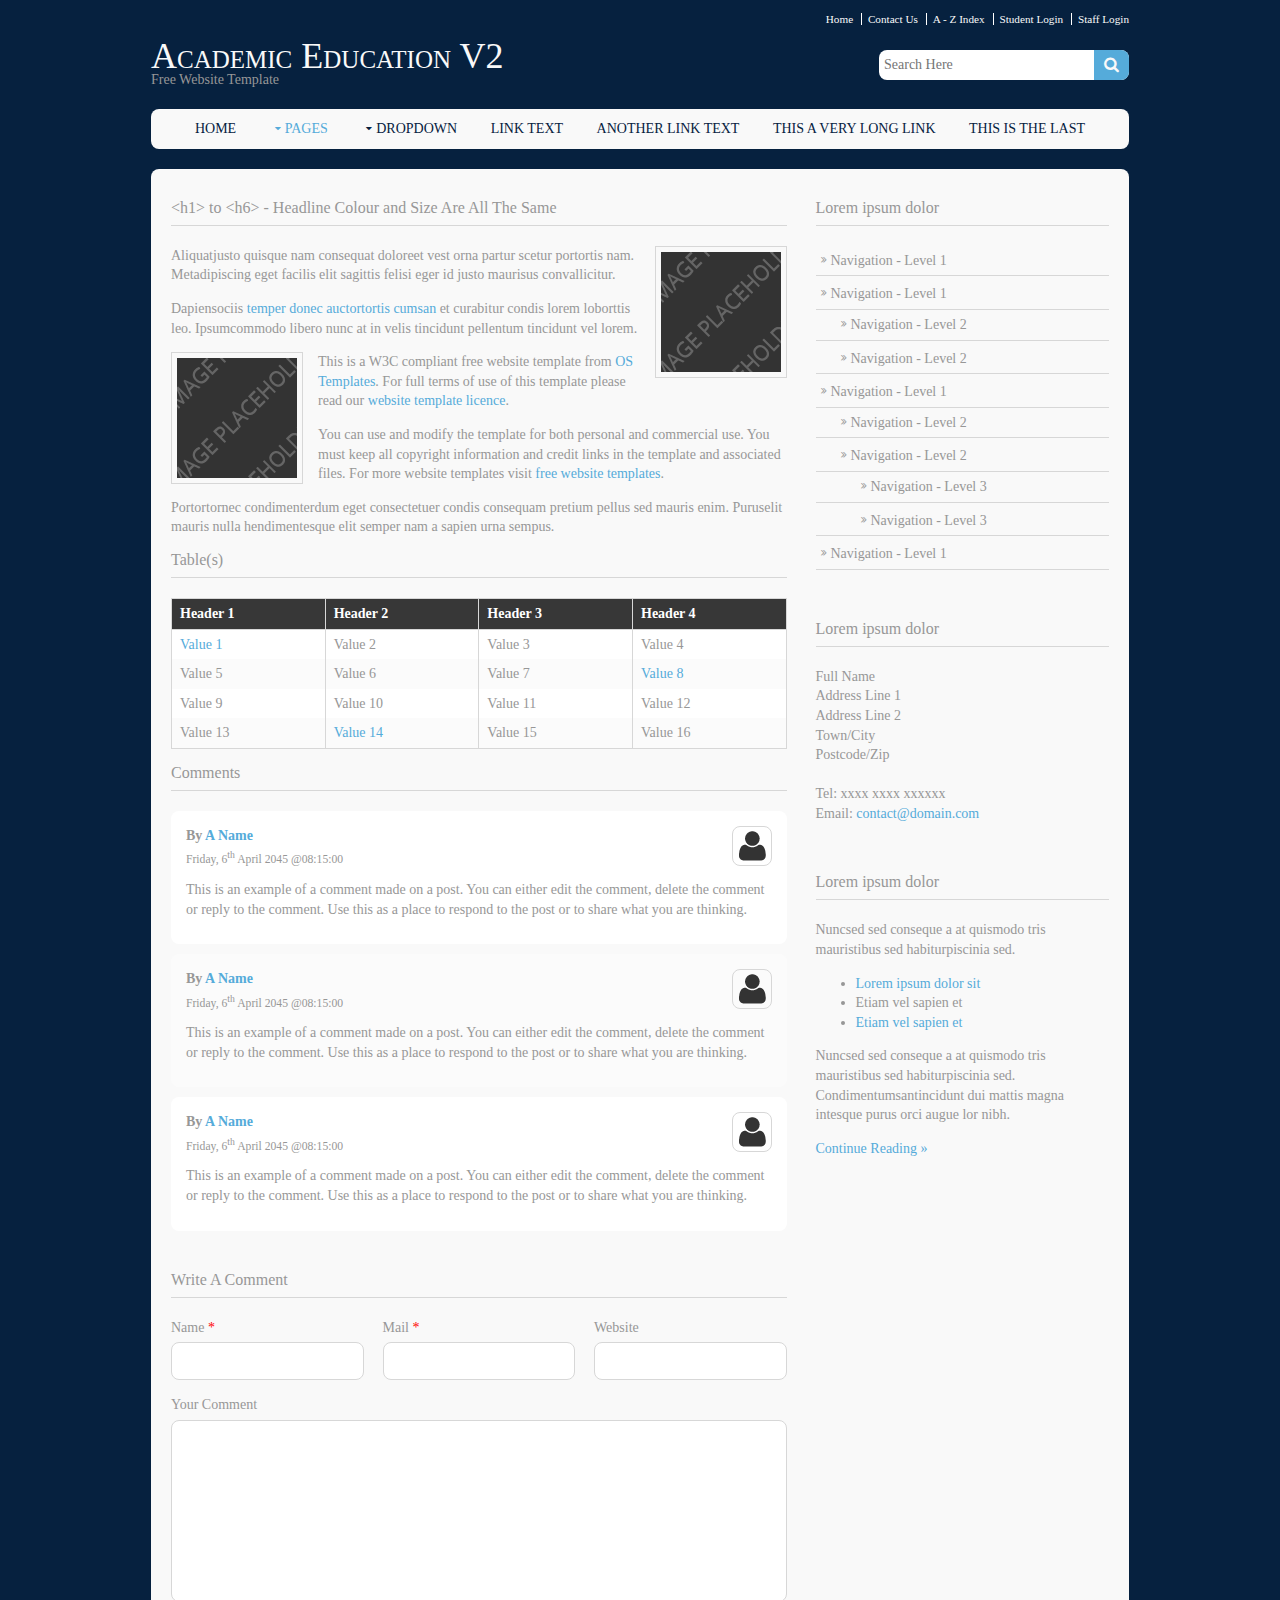
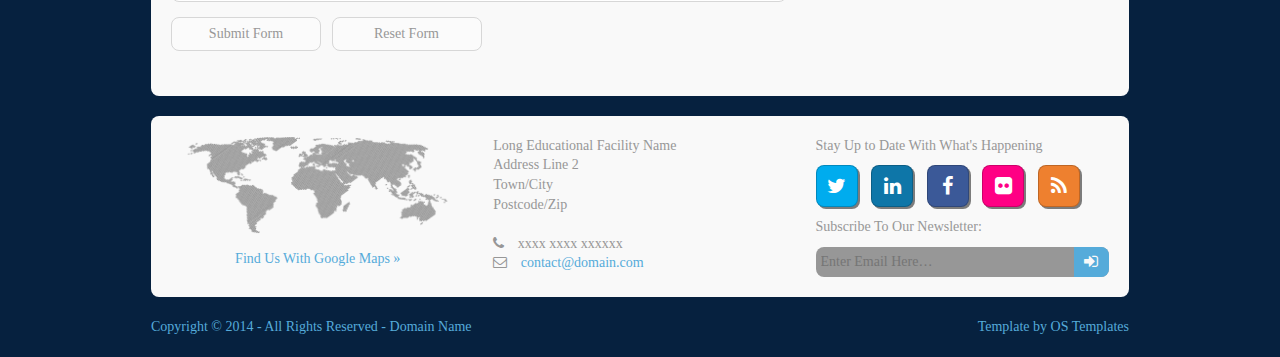
<file: pages/sidebar-right.html>
<!DOCTYPE html>
<!--
Template Name: Academic Education V2
Author: <a href="http://www.os-templates.com/">OS Templates</a>
Author URI: http://www.os-templates.com/
Licence: Free to use under our free template licence terms
Licence URI: http://www.os-templates.com/template-terms
-->
<html>
<head>
<title>Academic Education V2 | Pages | Sidebar Right</title>
<meta charset="utf-8">
<meta name="viewport" content="width=device-width, initial-scale=1.0, maximum-scale=1.0, user-scalable=no">
<link href="../layout/styles/layout.css" rel="stylesheet" type="text/css" media="all">
</head>
<body id="top">
<!-- ################################################################################################ --> 
<!-- ################################################################################################ --> 
<!-- ################################################################################################ -->
<div class="wrapper row0">
  <div id="topbar" class="clear"> 
    <!-- ################################################################################################ -->
    <nav>
      <ul>
        <li><a href="#">Home</a></li>
        <li><a href="#">Contact Us</a></li>
        <li><a href="#">A - Z Index</a></li>
        <li><a href="#">Student Login</a></li>
        <li><a href="#">Staff Login</a></li>
      </ul>
    </nav>
    <!-- ################################################################################################ --> 
  </div>
</div>
<!-- ################################################################################################ --> 
<!-- ################################################################################################ --> 
<!-- ################################################################################################ -->
<div class="wrapper row1">
  <header id="header" class="clear"> 
    <!-- ################################################################################################ -->
    <div id="logo" class="fl_left">
      <h1><a href="../index.html">Academic Education V2</a></h1>
      <p>Free Website Template</p>
    </div>
    <div class="fl_right">
      <form class="clear" method="post" action="#">
        <fieldset>
          <legend>Search:</legend>
          <input type="text" value="" placeholder="Search Here">
          <button class="fa fa-search" type="submit" title="Search"><em>Search</em></button>
        </fieldset>
      </form>
    </div>
    <!-- ################################################################################################ --> 
  </header>
</div>
<!-- ################################################################################################ --> 
<!-- ################################################################################################ --> 
<!-- ################################################################################################ -->
<div class="wrapper row2">
  <div class="rounded">
    <nav id="mainav" class="clear"> 
      <!-- ################################################################################################ -->
      <ul class="clear">
        <li><a href="../index.html">Home</a></li>
        <li class="active"><a class="drop" href="#">Pages</a>
          <ul>
            <li><a href="gallery.html">Gallery</a></li>
            <li><a href="portfolio.html">Portfolio</a></li>
            <li><a href="full-width.html">Full Width</a></li>
            <li><a href="sidebar-left.html">Sidebar Left</a></li>
            <li><a href="sidebar-left-2.html">Sidebar Left 2</a></li>
            <li class="active"><a href="sidebar-right.html">Sidebar Right</a></li>
            <li><a href="sidebar-right-2.html">Sidebar Right 2</a></li>
            <li><a href="basic-grid.html">Basic Grid</a></li>
          </ul>
        </li>
        <li><a class="drop" href="#">Dropdown</a>
          <ul>
            <li><a href="#">Level 2</a></li>
            <li><a class="drop" href="#">Level 2 + Drop</a>
              <ul>
                <li><a href="#">Level 3</a></li>
                <li><a href="#">Level 3</a></li>
              </ul>
            </li>
          </ul>
        </li>
        <li><a href="#">Link Text</a></li>
        <li><a href="#">Another Link Text</a></li>
        <li><a href="#">This a very long link</a></li>
        <li><a href="#">This is the last</a></li>
      </ul>
      <!-- ################################################################################################ --> 
    </nav>
  </div>
</div>
<!-- ################################################################################################ --> 
<!-- ################################################################################################ --> 
<!-- ################################################################################################ -->
<div class="wrapper row3">
  <div class="rounded">
    <main class="container clear"> 
      <!-- main body --> 
      <!-- ################################################################################################ -->
      <div id="content" class="two_third first"> 
        <!-- ################################################################################################ -->
        <h1>&lt;h1&gt; to &lt;h6&gt; - Headline Colour and Size Are All The Same</h1>
        <img class="imgr borderedbox" src="../images/demo/120x120.gif" alt="">
        <p>Aliquatjusto quisque nam consequat doloreet vest orna partur scetur portortis nam. Metadipiscing eget facilis elit sagittis felisi eger id justo maurisus convallicitur.</p>
        <p>Dapiensociis <a href="#">temper donec auctortortis cumsan</a> et curabitur condis lorem loborttis leo. Ipsumcommodo libero nunc at in velis tincidunt pellentum tincidunt vel lorem.</p>
        <img class="imgl borderedbox" src="../images/demo/120x120.gif" alt="">
        <p>This is a W3C compliant free website template from <a href="http://www.os-templates.com/" title="Free Website Templates">OS Templates</a>. For full terms of use of this template please read our <a href="http://www.os-templates.com/template-terms">website template licence</a>.</p>
        <p>You can use and modify the template for both personal and commercial use. You must keep all copyright information and credit links in the template and associated files. For more website templates visit <a href="http://www.os-templates.com/">free website templates</a>.</p>
        <p>Portortornec condimenterdum eget consectetuer condis consequam pretium pellus sed mauris enim. Puruselit mauris nulla hendimentesque elit semper nam a sapien urna sempus.</p>
        <h1>Table(s)</h1>
        <div class="scrollable">
          <table>
            <thead>
              <tr>
                <th>Header 1</th>
                <th>Header 2</th>
                <th>Header 3</th>
                <th>Header 4</th>
              </tr>
            </thead>
            <tbody>
              <tr>
                <td><a href="#">Value 1</a></td>
                <td>Value 2</td>
                <td>Value 3</td>
                <td>Value 4</td>
              </tr>
              <tr>
                <td>Value 5</td>
                <td>Value 6</td>
                <td>Value 7</td>
                <td><a href="#">Value 8</a></td>
              </tr>
              <tr>
                <td>Value 9</td>
                <td>Value 10</td>
                <td>Value 11</td>
                <td>Value 12</td>
              </tr>
              <tr>
                <td>Value 13</td>
                <td><a href="#">Value 14</a></td>
                <td>Value 15</td>
                <td>Value 16</td>
              </tr>
            </tbody>
          </table>
        </div>
        <div id="comments">
          <h2>Comments</h2>
          <ul>
            <li>
              <article>
                <header>
                  <figure class="avatar"><img src="../images/demo/avatar.png" alt=""></figure>
                  <address>
                  By <a href="#">A Name</a>
                  </address>
                  <time datetime="2045-04-06T08:15+00:00">Friday, 6<sup>th</sup> April 2045 @08:15:00</time>
                </header>
                <div class="comcont">
                  <p>This is an example of a comment made on a post. You can either edit the comment, delete the comment or reply to the comment. Use this as a place to respond to the post or to share what you are thinking.</p>
                </div>
              </article>
            </li>
            <li>
              <article>
                <header>
                  <figure class="avatar"><img src="../images/demo/avatar.png" alt=""></figure>
                  <address>
                  By <a href="#">A Name</a>
                  </address>
                  <time datetime="2045-04-06T08:15+00:00">Friday, 6<sup>th</sup> April 2045 @08:15:00</time>
                </header>
                <div class="comcont">
                  <p>This is an example of a comment made on a post. You can either edit the comment, delete the comment or reply to the comment. Use this as a place to respond to the post or to share what you are thinking.</p>
                </div>
              </article>
            </li>
            <li>
              <article>
                <header>
                  <figure class="avatar"><img src="../images/demo/avatar.png" alt=""></figure>
                  <address>
                  By <a href="#">A Name</a>
                  </address>
                  <time datetime="2045-04-06T08:15+00:00">Friday, 6<sup>th</sup> April 2045 @08:15:00</time>
                </header>
                <div class="comcont">
                  <p>This is an example of a comment made on a post. You can either edit the comment, delete the comment or reply to the comment. Use this as a place to respond to the post or to share what you are thinking.</p>
                </div>
              </article>
            </li>
          </ul>
          <h2>Write A Comment</h2>
          <form action="#" method="post">
            <div class="one_third first">
              <label for="name">Name <span>*</span></label>
              <input type="text" name="name" id="name" value="" size="22">
            </div>
            <div class="one_third">
              <label for="email">Mail <span>*</span></label>
              <input type="text" name="email" id="email" value="" size="22">
            </div>
            <div class="one_third">
              <label for="url">Website</label>
              <input type="text" name="url" id="url" value="" size="22">
            </div>
            <div class="block clear">
              <label for="comment">Your Comment</label>
              <textarea name="comment" id="comment" cols="25" rows="10"></textarea>
            </div>
            <div>
              <input name="submit" type="submit" value="Submit Form">
              &nbsp;
              <input name="reset" type="reset" value="Reset Form">
            </div>
          </form>
        </div>
        <!-- ################################################################################################ --> 
      </div>
      <!-- ################################################################################################ --> 
      <!-- ################################################################################################ -->
      <div class="sidebar one_third"> 
        <!-- ################################################################################################ -->
        <h6>Lorem ipsum dolor</h6>
        <nav class="sdb_holder">
          <ul>
            <li><a href="#">Navigation - Level 1</a></li>
            <li><a href="#">Navigation - Level 1</a>
              <ul>
                <li><a href="#">Navigation - Level 2</a></li>
                <li><a href="#">Navigation - Level 2</a></li>
              </ul>
            </li>
            <li><a href="#">Navigation - Level 1</a>
              <ul>
                <li><a href="#">Navigation - Level 2</a></li>
                <li><a href="#">Navigation - Level 2</a>
                  <ul>
                    <li><a href="#">Navigation - Level 3</a></li>
                    <li><a href="#">Navigation - Level 3</a></li>
                  </ul>
                </li>
              </ul>
            </li>
            <li><a href="#">Navigation - Level 1</a></li>
          </ul>
        </nav>
        <div class="sdb_holder">
          <h6>Lorem ipsum dolor</h6>
          <address>
          Full Name<br>
          Address Line 1<br>
          Address Line 2<br>
          Town/City<br>
          Postcode/Zip<br>
          <br>
          Tel: xxxx xxxx xxxxxx<br>
          Email: <a href="#">contact@domain.com</a>
          </address>
        </div>
        <div class="sdb_holder">
          <article>
            <h6>Lorem ipsum dolor</h6>
            <p>Nuncsed sed conseque a at quismodo tris mauristibus sed habiturpiscinia sed.</p>
            <ul>
              <li><a href="#">Lorem ipsum dolor sit</a></li>
              <li>Etiam vel sapien et</li>
              <li><a href="#">Etiam vel sapien et</a></li>
            </ul>
            <p>Nuncsed sed conseque a at quismodo tris mauristibus sed habiturpiscinia sed. Condimentumsantincidunt dui mattis magna intesque purus orci augue lor nibh.</p>
            <p class="more"><a href="#">Continue Reading &raquo;</a></p>
          </article>
        </div>
        <!-- ################################################################################################ --> 
      </div>
      <!-- ################################################################################################ --> 
      <!-- / main body -->
      <div class="clear"></div>
    </main>
  </div>
</div>
<!-- ################################################################################################ --> 
<!-- ################################################################################################ --> 
<!-- ################################################################################################ -->
<div class="wrapper row4">
  <div class="rounded">
    <footer id="footer" class="clear"> 
      <!-- ################################################################################################ -->
      <div class="one_third first">
        <figure class="center"><img class="btmspace-15" src="../images/demo/worldmap.png" alt="">
          <figcaption><a href="#">Find Us With Google Maps &raquo;</a></figcaption>
        </figure>
      </div>
      <div class="one_third">
        <address>
        Long Educational Facility Name<br>
        Address Line 2<br>
        Town/City<br>
        Postcode/Zip<br>
        <br>
        <i class="fa fa-phone pright-10"></i> xxxx xxxx xxxxxx<br>
        <i class="fa fa-envelope-o pright-10"></i> <a href="#">contact@domain.com</a>
        </address>
      </div>
      <div class="one_third">
        <p class="nospace btmspace-10">Stay Up to Date With What's Happening</p>
        <ul class="faico clear">
          <li><a class="faicon-twitter" href="#"><i class="fa fa-twitter"></i></a></li>
          <li><a class="faicon-linkedin" href="#"><i class="fa fa-linkedin"></i></a></li>
          <li><a class="faicon-facebook" href="#"><i class="fa fa-facebook"></i></a></li>
          <li><a class="faicon-flickr" href="#"><i class="fa fa-flickr"></i></a></li>
          <li><a class="faicon-rss" href="#"><i class="fa fa-rss"></i></a></li>
        </ul>
        <form class="clear" method="post" action="#">
          <fieldset>
            <legend>Subscribe To Our Newsletter:</legend>
            <input type="text" value="" placeholder="Enter Email Here&hellip;">
            <button class="fa fa-sign-in" type="submit" title="Sign Up"><em>Sign Up</em></button>
          </fieldset>
        </form>
      </div>
      <!-- ################################################################################################ --> 
    </footer>
  </div>
</div>
<!-- ################################################################################################ --> 
<!-- ################################################################################################ --> 
<!-- ################################################################################################ -->
<div class="wrapper row5">
  <div id="copyright" class="clear"> 
    <!-- ################################################################################################ -->
    <p class="fl_left">Copyright &copy; 2014 - All Rights Reserved - <a href="#">Domain Name</a></p>
    <p class="fl_right">Template by <a target="_blank" href="http://www.os-templates.com/" title="Free Website Templates">OS Templates</a></p>
    <!-- ################################################################################################ --> 
  </div>
</div>
<!-- JAVASCRIPTS --> 
<script src="../layout/scripts/jquery.min.js"></script> 
<script src="../layout/scripts/jquery.fitvids.min.js"></script> 
<script src="../layout/scripts/jquery.mobilemenu.js"></script>
</body>
</html>
</file>
<file: layout/styles/layout.css>
@charset "utf-8";
/*
Template Name: Academic Education V2
Author: <a href="http://www.os-templates.com/">OS Templates</a>
Author URI: http://www.os-templates.com/
Licence: Free to use under our free template licence terms
Licence URI: http://www.os-templates.com/template-terms
File: Layout CSS
*/

@import url("fontawesome-4.2.0.min.css");
@import url("../scripts/nivo-lightbox/nivo-lightbox.min.css");
@import url("framework.css");


/* Rows
--------------------------------------------------------------------------------------------------------------- */
.row0, .row0 a{}
.row1, .row1 a{}
.row2, .row2 a{}
.row3, .row3 a{}
.row4, .row4 a{}
.row5, .row5 a{}


/* Top Bar
--------------------------------------------------------------------------------------------------------------- */
#topbar{padding:10px 0 0 0; text-align:right; font-size:.8em;}

#topbar li{display:inline; margin-right:3px; padding-right:8px; border-right:1px solid;}
#topbar li:last-child{margin-right:0; padding-right:0; border:none;}


/* Header
--------------------------------------------------------------------------------------------------------------- */
#header{}

#header #logo{}
#header #logo h1{margin:0 0 8px 0; padding:0; font-size:36px; line-height:12px; font-variant:small-caps; font-style:normal;}
#header #logo p{margin:0; padding:0;}

#header form{display:block; position:relative; width:100%;}
#header input, #header button{display:block; height:30px; border:none;}
#header input{width:100%; min-width:250px; padding:5px 40px 5px 5px;}
#header button{position:absolute; top:0; right:0; width:35px; font-size:16px; cursor:pointer;}
#header button em{display:none;}


/* Homepage Slider
--------------------------------------------------------------------------------------------------------------- */
#slider{position:relative; overflow:hidden;}
#slider .rounded{padding:9px;}
#slider a, #slider ul, #slider img{margin:0; padding:0; border:none; outline:none; list-style:none; text-decoration:none;}

#slide-wrapper, #slide-wrapper figure, #slide-wrapper img{display:block; overflow:hidden;}
#slide-wrapper figure, #slide-wrapper figure img{position:relative;}

#slide-wrapper figure figcaption{display:block; position:absolute; top:50px; right:25px; width:350px; height:200px; margin:0; padding:30px; box-sizing:border-box; overflow:hidden;}
#slide-wrapper figure figcaption p{margin:0; padding:0; line-height:1.6em;}

#slider #slide-tabs{display:block; overflow:hidden; font-size:12px;}
#slider #slide-tabs li{display:inline-block; float:left;}
#slider #slide-tabs li a{display:block; width:192px; min-height:60px; padding:10px; box-sizing:border-box; border:solid; border-width:0 0 1px 1px; font-weight:bold; text-align:center; text-transform:uppercase;}
#slider #slide-tabs li:last-child a{border-width:0 1px 1px 1px;}


/* Content Area
--------------------------------------------------------------------------------------------------------------- */
.container{padding:20px 10px;}

.container h1, .container h2, .container h3, .container h4, .container h5, .container h6, .container .heading{padding-bottom:8px; border-bottom:1px solid;}

/* Content */
.container #content{}

#twitter{display:block; padding:15px;}
#twitter div{padding:25px 0;}
#twitter div:first-child{border-right:2px solid;}

.listing li{margin:0 0 30px 0; padding:0 0 20px 0; border-bottom:1px solid;}
.listing li:last-child{margin-bottom:0;}

.mediacontainer, .mediacontainer iframe{display:block; margin:0; padding:0;}
.mediacontainer{width:100%; position:relative;}

.quickinfo{text-align:center; text-transform:uppercase; font-weight:bold; word-wrap:break-word;}
.quickinfo li{display:block; width:100%; min-height:80px; margin:0 0 20px 0; overflow:hidden;}
.quickinfo li:last-child{margin-bottom:0;}
.quickinfo li a{display:block; position:relative; width:100%; min-height:80px; padding:18px 0 0 80px; box-sizing:border-box;}
.quickinfo li a img{position:absolute; top:0; left:0; width:80px; height:80px;}

/* Comments */
#comments ul{margin:0 0 40px 0; padding:0; list-style:none;}
#comments li{margin:0 0 10px 0; padding:15px;}
#comments .avatar{float:right; margin:0 0 10px 10px; padding:3px; border:1px solid;}
#comments address{font-weight:bold;}
#comments time{font-size:smaller;}
#comments .comcont{display:block; margin:0; padding:0;}
#comments .comcont p{margin:10px 5px 10px 0; padding:0;}

#comments form{display:block; width:100%;}
#comments input, #comments textarea{width:100%; padding:10px; border:1px solid;}
#comments textarea{overflow:auto;}
#comments div{margin-bottom:15px;}
#comments input[type="submit"], #comments input[type="reset"]{display:inline-block; width:auto; min-width:150px; margin:0; padding:8px 5px; cursor:pointer;}

/* Sidebar */
.container .sidebar{}

.sidebar .sdb_holder{margin-bottom:50px;}
.sidebar .sdb_holder:last-child{margin-bottom:0;}


/* Footer
--------------------------------------------------------------------------------------------------------------- */
#footer{padding:10px;}

#footer .faico{margin-bottom:10px;}
#footer .faico li{margin:0 10px 0 0;}
#footer .faico li:last-child{margin-right:0;}
#footer .faico a{border:1px solid;}

#footer form{display:block; position:relative; width:100%;}
#footer legend{display:block; width:100%; margin-bottom:10px;}
#footer input, #footer button{display:block; height:30px; border:none;}
#footer input{width:100%; min-width:250px; padding:5px 40px 5px 5px;}
#footer button{position:absolute; bottom:0; right:0; width:35px; font-size:16px; cursor:pointer;}
#footer button em{display:none;}


/* Copyright
--------------------------------------------------------------------------------------------------------------- */
#copyright{}
#copyright p{margin:0; padding:0;}


/* ------------------------------------------------------------------------------------------------------------ */
/* ------------------------------------------------------------------------------------------------------------ */
/* ------------------------------------------------------------------------------------------------------------ */
/* ------------------------------------------------------------------------------------------------------------ */
/* ------------------------------------------------------------------------------------------------------------ */


/* Navigation
--------------------------------------------------------------------------------------------------------------- */
nav ul, nav ol{margin:0; padding:0; list-style:none;}

#mainav .drop::after, #mainav li li .drop::after, #breadcrumb li a::after, .sidebar nav a::after{position:absolute; font-family:"FontAwesome"; font-size:10px; line-height:10px;}

/* Top Navigation */
#mainav{text-align:center; text-transform:uppercase;}
#mainav ul{}
#mainav ul ul{z-index:9999; position:absolute; width:160px;}
#mainav ul ul ul{left:160px; top:0;}
#mainav li{display:inline-block; position:relative; margin:0 30px 0 0; padding:0;}
#mainav li:last-child{margin-right:0;}
#mainav li li{width:100%; margin:0; text-align:left; text-transform:none;}
#mainav li a{display:block; padding:0;}
#mainav li li a{border:solid; border-width:0 0 1px 0;}
#mainav li li:last-child a{border-bottom:none;}
#mainav .drop{padding-left:15px;}
#mainav li li a, #mainav li li .drop{display:block; margin:0; padding:10px 15px;}
#mainav .drop::after, #mainav li li .drop::after{content:"\f0d7";}
#mainav .drop::after{top:5px; left:5px;}
#mainav li li .drop::after{top:15px; left:5px;}
#mainav ul ul{display:none;}
#mainav ul li:hover > ul{display:block;}

#mainav form{display:none; margin:0; padding:0;}
#mainav form select, #mainav form select option{display:block; cursor:pointer; outline:none;}
#mainav form select{width:100%; padding:5px; border:1px solid;}
#mainav form select option{margin:5px; padding:0; border:none;}

/* Breadcrumb */
#breadcrumb{}
#breadcrumb ul{margin:0; padding:0; list-style:none;}
#breadcrumb li{display:inline-block; margin:0 6px 0 0; padding:0;}
#breadcrumb li a{display:block; position:relative; margin:0; padding:0 12px 0 0; font-size:12px;}
#breadcrumb li a::after{top:5px; right:0; content:"\f101";}
#breadcrumb li:last-child a{margin:0; padding:0;}
#breadcrumb li:last-child a::after{display:none;}

/* Sidebar Navigation */
.sidebar nav{display:block; width:100%;}
.sidebar nav li{margin:0 0 3px 0; padding:0;}
.sidebar nav a{display:block; position:relative; margin:0; padding:5px 10px 5px 15px; text-decoration:none; border:solid; border-width:0 0 1px 0;}
.sidebar nav a::after{top:9px; left:5px; content:"\f101";}
.sidebar nav ul ul a{padding-left:35px;}
.sidebar nav ul ul a::after{left:25px;}
.sidebar nav ul ul ul a{padding-left:55px;}
.sidebar nav ul ul ul a::after{left:45px;}

/* Pagination */
.pagination{display:block; width:100%; text-align:center; clear:both;}
.pagination li{display:inline-block; margin:0 2px 0 0;}
.pagination li:last-child{margin-right:0;}
.pagination a, .pagination strong{display:block; padding:8px 11px; border:1px solid; font-weight:normal; background-clip:padding-box;}


/* Tables
--------------------------------------------------------------------------------------------------------------- */
table, th, td{border:1px solid; border-collapse:collapse; vertical-align:top; box-sizing:border-box;}
table, th{table-layout:auto;}
table{width:100%; margin-bottom:15px;}
th, td{padding:5px 8px;}
td{border-width:0 1px;}


/* Gallery
--------------------------------------------------------------------------------------------------------------- */
#gallery{display:block; width:100%; margin-bottom:50px;}
#gallery figure figcaption{display:block; width:100%; clear:both;}
#gallery li{margin-bottom:30px;}
#gallery li a{display:block;}


/* Portfolio
--------------------------------------------------------------------------------------------------------------- */
#portfolio{display:block; width:100%; margin-bottom:20px;}
#portfolio li, #portfolio img{margin-bottom:30px;}


/* Font Awesome Social Icons
--------------------------------------------------------------------------------------------------------------- */
.faico{margin:0; padding:0; list-style:none;}
.faico li{display:inline-block; margin:0 2px 0 0; padding:0; line-height:normal;}
.faico li:last-child{margin-right:0;}

.faico a{display:block; width:40px; height:40px; line-height:40px; font-size:20px; text-align:center;}

.faico a{color:#FFFFFF;}
.faico a:hover{color:#FFFFFF; background-color:#CCCCCC;}

.faicon-facebook{background-color:#3B5998;}
.faicon-flickr{background-color:#FF0084;}
.faicon-linkedin{background-color:#0E76A8;}
.faicon-rss{background-color:#EE802F;}
.faicon-twitter{background-color:#00ACEE;}


/* ------------------------------------------------------------------------------------------------------------ */
/* ------------------------------------------------------------------------------------------------------------ */
/* ------------------------------------------------------------------------------------------------------------ */
/* ------------------------------------------------------------------------------------------------------------ */
/* ------------------------------------------------------------------------------------------------------------ */


/* Rounded Corners
--------------------------------------------------------------------------------------------------------------- */
.rounded, input, button, textarea, #header input, #footer input, #slide-wrapper figcaption, .avatar, #comments li, .faico a, #twitter, 
.pagination a, .pagination strong{border-radius:8px;}

#header button, #footer button{border-radius:0 8px 8px 0;}

#mainav li li:last-child a{border-radius:0 0 8px 8px;}
#mainav li li:first-child a, #slide-wrapper figure img, #slide-wrapper figure .view:hover::before{border-radius:8px 8px 0 0;}

#slider #slide-tabs li:first-child a{border-radius:0 0 0 8px;}
#slider #slide-tabs li:last-child a{border-radius:0 0 8px 0;}


/* ------------------------------------------------------------------------------------------------------------ */
/* ------------------------------------------------------------------------------------------------------------ */
/* ------------------------------------------------------------------------------------------------------------ */
/* ------------------------------------------------------------------------------------------------------------ */
/* ------------------------------------------------------------------------------------------------------------ */


/* Colours
--------------------------------------------------------------------------------------------------------------- */
body{color:#F9F9F9; background-color:#06213F;}

a{color:#55ABDA;}

hr, .borderedbox{border-color:#D7D7D7;}

label span{color:#FF0000; background-color:inherit;}

.rounded{color:inherit; background-color:#F9F9F9;}


/* Rows */
.row0, .row0 a{color:#F9F9F9; background-color:#06213F;}
.row1{color:#979797; background-color:#06213F;}
.row1 a{color:#F9F9F9; background-color:inherit;}
.row2, .row2 a{color:#06213F; background-color:inherit;}
.row3{color:#979797; background-color:inherit;}
.row4{color:#979797; background-color:inherit;}
.row5, .row5 a{color:#55ABDA; background-color:#06213F;}


/* Top Bar */
#topbar li{border-color:#FFFFFF;}


/* Header */
#header input{color:#979797; background-color:#FFFFFF;}
#header button{color:#F9F9F9; background-color:#55ABDA;}


/* Homepage Slider */
#slide-wrapper figure figcaption{color:#666666; background-color:rgba(255,255,255,.5);}
#slide-wrapper figure figcaption:hover{background-color:rgba(255,255,255,1);}
#slider #slide-tabs li a{color:#666666; background-color:#DEDACB; border-color:#666666;}
#slider #slide-tabs li a:hover, #slider #slide-tabs li.active a{color:#FFFFFF; background-color:#06213F;}


/* Content Area */
.container h1, .container h2, .container h3, .container h4, .container h5, .container h6, .container .heading{border-color:#D7D7D7;}

#twitter{color:#FFFFFF; background-color:#06213F;}
#twitter div:first-child{border-color:#FFFFFF;}

.listing li{border-color:#D7D7D7;}

.quickinfo li a{color:#666666; background-color:#DEDACB;}
.quickinfo li a:hover{color:#FFFFFF; background-color:#06213F;}


/* Footer */
#footer .faico a{box-shadow:2px 2px 0 0 rgba(0,0,0,.5); border-color:rgba(0,0,0,.2);}

#footer input{color:#FFFFFF; background-color:#979797;}
#footer button{color:#F9F9F9; background-color:#55ABDA;}


/* Navigation */
#mainav li a{color:inherit;}
#mainav .active a, #mainav a:hover, #mainav li:hover > a{color:#55ABDA; background-color:inherit;}
#mainav li li a, #mainav .active li a{color:#FFFFFF; background-color:rgba(0,0,0,.6); border-color:rgba(0,0,0,.6);}
#mainav li li:hover > a, #mainav .active .active > a{color:#FFFFFF; background-color:#55ABDA;}
#mainav form select{border-color:#D7D7D7;}

#breadcrumb a{color:#888888; background-color:inherit;}
#breadcrumb li:last-child a{color:#55ABDA;}

.container .sidebar nav a{color:inherit; border-color:#D7D7D7;}
.container .sidebar nav a:hover{color:#55ABDA;}

.pagination a, .pagination strong{border-color:#D7D7D7;}
.pagination .current strong{color:#FFFFFF; background-color:#06213F;}


/* Tables + Comments */
table, th, td, #comments .avatar, #comments input, #comments textarea{border-color:#D7D7D7;}
th{color:#FFFFFF; background-color:#373737;}
tr, #comments li, #comments input[type="submit"], #comments input[type="reset"]{color:inherit; background-color:#FBFBFB;}
tr:nth-child(odd), #comments li:nth-child(odd){color:inherit; background-color:#FFFFFF;}
table a, #comments a{background-color:inherit;}


/* ------------------------------------------------------------------------------------------------------------ */
/* ------------------------------------------------------------------------------------------------------------ */
/* ------------------------------------------------------------------------------------------------------------ */
/* ------------------------------------------------------------------------------------------------------------ */
/* ------------------------------------------------------------------------------------------------------------ */


/* Media Queries
--------------------------------------------------------------------------------------------------------------- */
@-ms-viewport{width:device-width;}


/* Smartphone + Tablet
---------------------------------------------------------------------------------------------------------------------------------------*/
@media screen and (min-width:180px) and (max-width:750px) {
	.imgl, .imgr{display:inline-block; float:none; margin:0 0 10px 0;}
	.fl_left, .fl_right{display:block; float:none;}
	.one_half, .one_third, .two_third, .one_quarter, .two_quarter, .three_quarter{display:block; float:none; width:auto; margin:0 0 30px 0; padding:0;}
}

@media screen and (min-width:180px) and (max-width:900px) {
	.wrapper{max-width:95%;}

	#topbar{text-align:center;}

	#header #logo{margin-bottom:15px; text-align:center;}
	#header #logo h1{margin:0; line-height:1em;}
	#header form{max-width:250px; margin:0 auto;}
	#header input{min-width:0;}

	#mainav ul{display:none;}
	#mainav form{display:block;}

	#slide-wrapper figure figcaption{display:none;}
	#slider .view{display:block; position:relative; width:100%; height:100%;}
	#slider .view:hover::before{display:block; position:absolute; top:0; left:0; width:100%; height:100%; content:""; background-color:rgba(0,0,0,.6); z-index:1;}
	#slider .view:hover::after{display:block; position:absolute; top:50%; left:50%; width:36px; height:36px; margin:-18px 0 0 -18px; text-align:center; font-family:"FontAwesome"; content:"\f05a"; font-size:36px; line-height:36px; z-index:2;}
	#slider #slide-tabs li{display:block; float:none;}
	#slider #slide-tabs li a{width:100%; min-height:0; border-width:0 1px 1px 1px;}
	#slider #slide-tabs li:first-child a{border-radius:0;}
	#slider #slide-tabs li:last-child a{border-radius:0 0 8px 8px;}

	#twitter div{margin:0; padding:0;}	
	#twitter div:first-child{padding:15px 0; border-right:none;}

	.quickinfo li{max-width:250px;}

	#footer div:last-child{margin-bottom:0;}
	#footer figure.center{text-align:left;}
	#footer .faico li{margin:0 10px 10px 0;}
	#footer input{min-width:0;}

	#copyright{text-align:center;}
	#copyright p:first-of-type{margin-bottom:10px;}

	#comments input[type="reset"]{margin-top:10px;}

	.pagination li{display:inline-block; margin:0 5px 5px 0;}
}

@media screen and (min-width:750px) and (max-width:900px) {
	.quickinfo{font-size:11px; line-height:1.2em;}
	.quickinfo li a{padding:20px 5px 0 85px;}
}


/* Max Wrapper Width
---------------------------------------------------------------------------------------------------------------------------------------*/
@media screen and (min-width:978px) {
	.wrapper{max-width:978px;}
}


/* Other
---------------------------------------------------------------------------------------------------------------------------------------*/
@media screen and (max-width:650px) {
	.scrollable{display:block; width:100%; margin:0 0 30px 0; padding:0 0 15px 0; overflow:auto; overflow-x:scroll;}
	.scrollable table{margin:0; padding:0; white-space:nowrap;}
}
</file>
